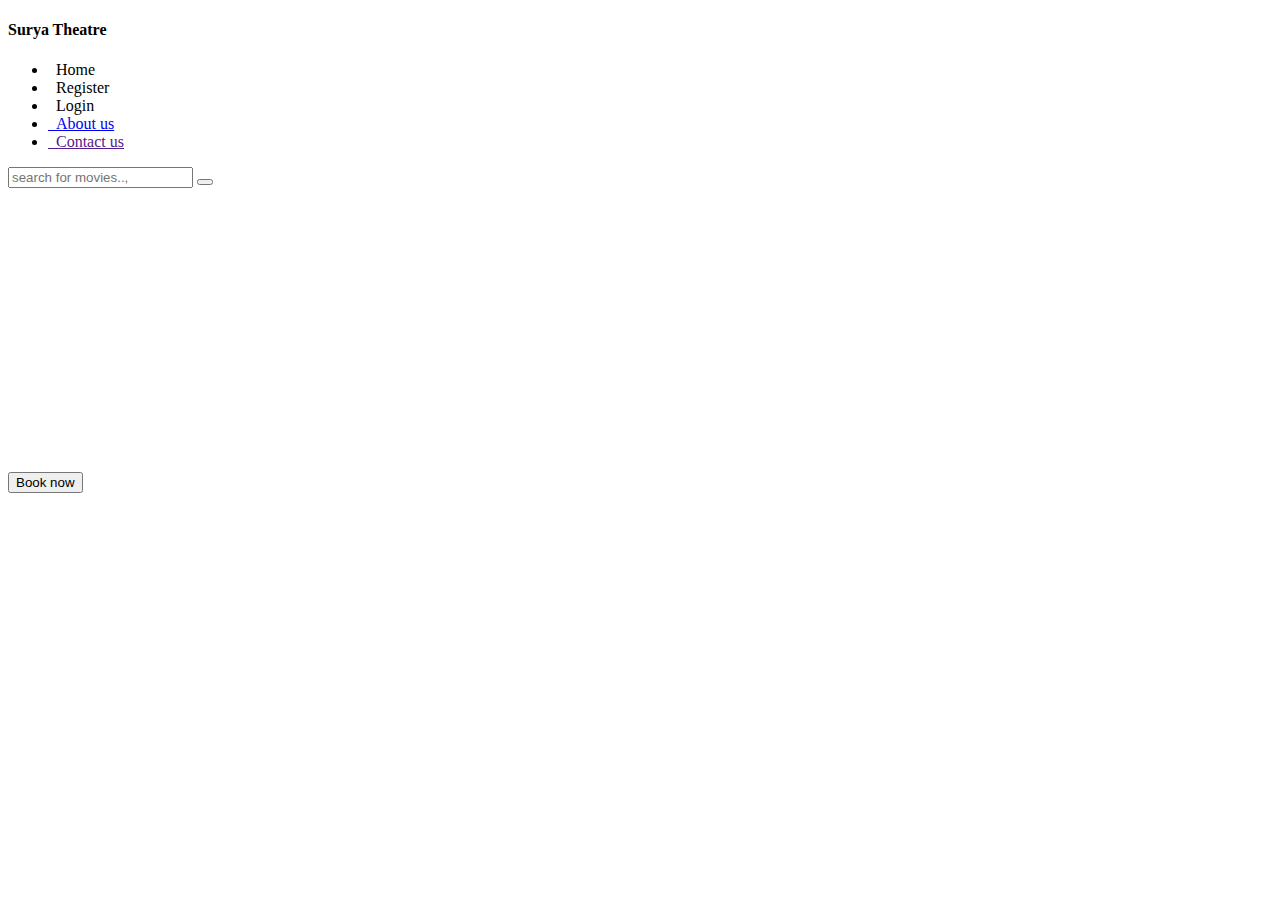
<file: Filimbooking/src/main/resources/templates/index.html>
<!doctype html>
<html lang="en" xmlns:th="http://www.thymeleaf.org">
<head>
<meta charset="UTF-8" />
<title>Home</title>
<link rel="stylesheet" href="#" th:href="@{/css/bootstrap.css}" />
<link rel="stylesheet" href="#" th:href="@{/css/all.css}" />
<link rel="stylesheet" href="#" th:href="@{/css/index.css}" />
</head>
<body>

	<div class="container base">
		<div class="row base-row">
			<div class="col-3 menu">
			<div class="logo mb-5 text-center text-light bg-dark pt-1 pb-1">
			<h4>Surya Theatre</h4>
			</div>
				<ul class="list">
					<li><a th:classappend="${menu == 'home'} ? 'text-dark' : ' '" th:href="@{/}"><i class="fas fa-home"></i>&nbsp;&nbsp;Home</a></li>
					<li><a th:href="@{/register}"><i class="fas fa-user-plus"></i>&nbsp;&nbsp;Register</a></li>
					<li><a th:href="@{/loginForm}"><i class="fas fa-users"></i>&nbsp;&nbsp;Login</a></li>
					<li><a href="@{/about}"><i class="fas fa-address-card"></i>&nbsp;&nbsp;About
							us</a></li>
					<li><a href=""><i class="fas fa-phone-square-alt"></i>&nbsp;&nbsp;Contact
							us</a></li>
				</ul>
			</div>
			<div class="col-9 before_login_home">
				<div class="before_head">
					<form action="@{/search}">
						<input type="text" placeholder="search for movies..," />
						<button>
							<i class="fa fa-search"></i>
						</button>

					</form>


				</div>
				<div class="before_main_section">
					<div class="card-section" th:each="movies : ${movieList}">
						<form th:action="@{/booking}" method="get">
							<img th:src="@{${'images/'+movies.image}}" height="280px" alt="" />
							<div class="card_body mt-1">
								<button class="btn btn-primary" type="submit" name="movieName" th:value="${movies.movieName}">Book now</button>
							</div>
						</form>
					</div>
					

			</div>
		</div>
</div>
	</div>
</body>
</html>
</file>
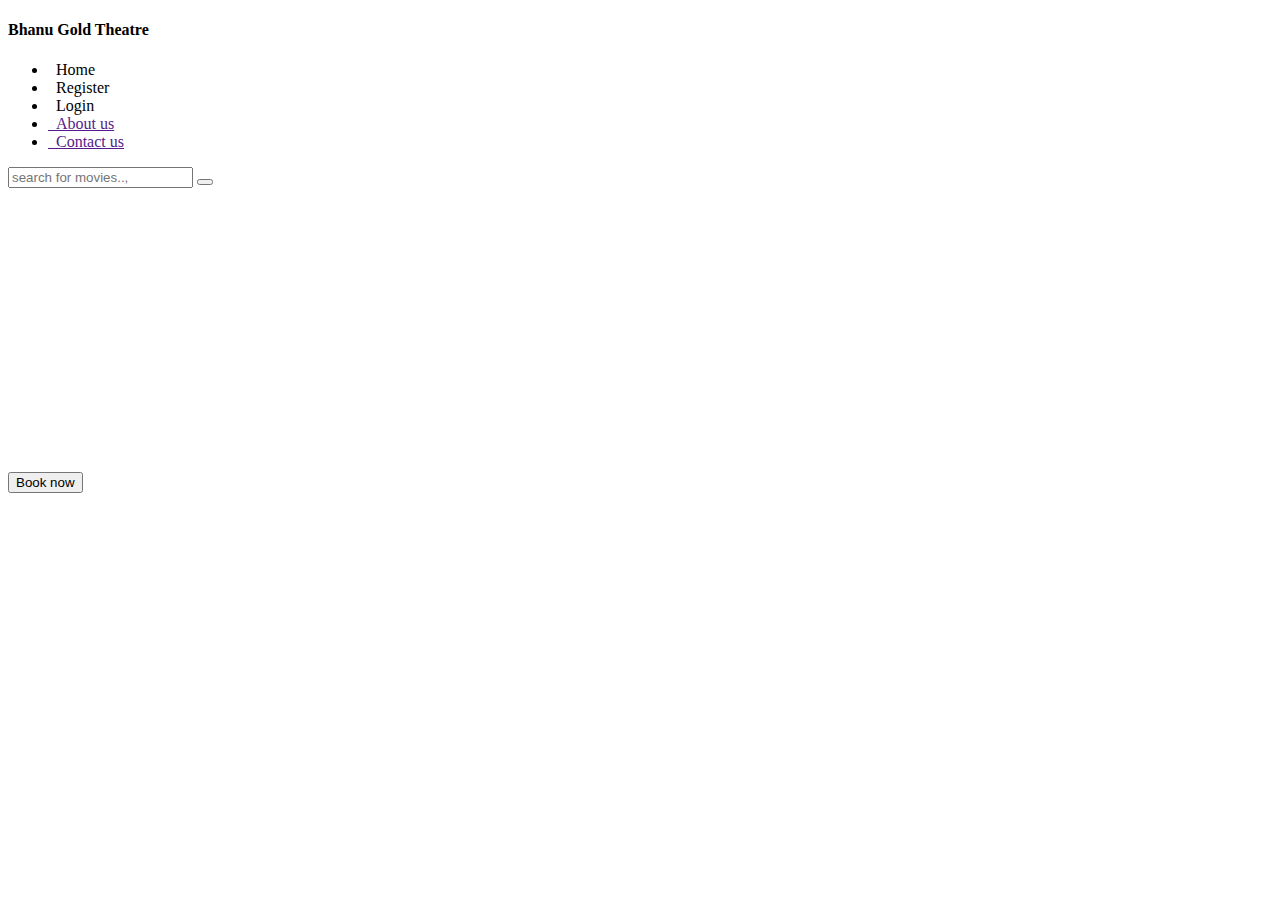
<file: Filimbooking/bin/src/main/resources/templates/index.html>
<!doctype html>
<html lang="en" xmlns:th="http://www.thymeleaf.org">
<head>
<meta charset="UTF-8" />
<title>Home</title>
<link rel="stylesheet" href="#" th:href="@{/css/bootstrap.css}" />
<link rel="stylesheet" href="#" th:href="@{/css/all.css}" />
<link rel="stylesheet" href="#" th:href="@{/css/index.css}" />
</head>
<body>

	<div class="container base">
		<div class="row base-row">
			<div class="col-3 menu">
			<div class="logo mb-5 text-center text-light bg-dark pt-1 pb-1">
			<h4>Bhanu Gold Theatre</h4>
			</div>
				<ul class="list">
					<li><a th:classappend="${menu == 'home'} ? 'text-dark' : ' '" th:href="@{/}"><i class="fas fa-home"></i>&nbsp;&nbsp;Home</a></li>
					<li><a th:href="@{/register}"><i class="fas fa-user-plus"></i>&nbsp;&nbsp;Register</a></li>
					<li><a th:href="@{/loginForm}"><i class="fas fa-users"></i>&nbsp;&nbsp;Login</a></li>
					<li><a href=""><i class="fas fa-address-card"></i>&nbsp;&nbsp;About
							us</a></li>
					<li><a href=""><i class="fas fa-phone-square-alt"></i>&nbsp;&nbsp;Contact
							us</a></li>
				</ul>
			</div>
			<div class="col-9 before_login_home">
				<div class="before_head">
					<form action="">
						<input type="text" placeholder="search for movies..," />
						<button>
							<i class="fa fa-search"></i>
						</button>

					</form>


				</div>
				<div class="before_main_section">
					<div class="card-section" th:each="movies : ${movieList}">
						<form th:action="@{/booking}" method="get">
							<img th:src="@{${'images/'+movies.image}}" height="280px" alt="" />
							<div class="card_body mt-1">
								<button class="btn btn-primary" type="submit" name="movieName" th:value="${movies.movieName}">Book now</button>
							</div>
						</form>
					</div>
<!-- 					<div class="card-section">
						<form th:action="@{/booking}" method="get">
							<img src="images/backgroung poster.jpeg" alt="" />
							<div class="card_body">
								<h5>Title</h5>
								<button class="btn btn-primary" type="submit" name="movieName" value="Sahil">Book now</button>
							</div>
						</form>
					</div>
					<div class="card-section">
						<form th:action="@{/booking}" method="get">
							<img src="images/backgroung poster.jpeg" alt="" />
							<div class="card_body">
								<h5>Title</h5>
								<button class="btn btn-primary" type="submit" name="movieName" value="Sahil">Book now</button>
							</div>
						</form>
					</div>
					<div class="card-section">
						<form th:action="@{/booking}" method="get">
							<img src="images/backgroung poster.jpeg" alt="" />
							<div class="card_body">
								<h5>Title</h5>
								<button class="btn btn-primary" type="submit" name="movieName" value="Sahil">Book now</button>
							</div>
						</form>
					</div>
					<div class="card-section">
						<form th:action="@{/booking}" method="get">
							<img src="images/backgroung poster.jpeg" alt="" />
							<div class="card_body">
								<h5>Title</h5>
								<button class="btn btn-primary" type="submit" name="movieName" value="Sahil">Book now</button>
							</div>
						</form>
					</div>
					<div class="card-section">
						<form th:action="@{/booking}" method="get">
							<img src="images/backgroung poster.jpeg" alt="" />
							<div class="card_body">
								<h5>Title</h5>
								<button class="btn btn-primary" type="submit" name="movieName" value="Sahil">Book now</button>
							</div>
						</form>
					</div> -->
					
					
				</div>


			</div>
		</div>

	</div>
</body>
</html>
</file>
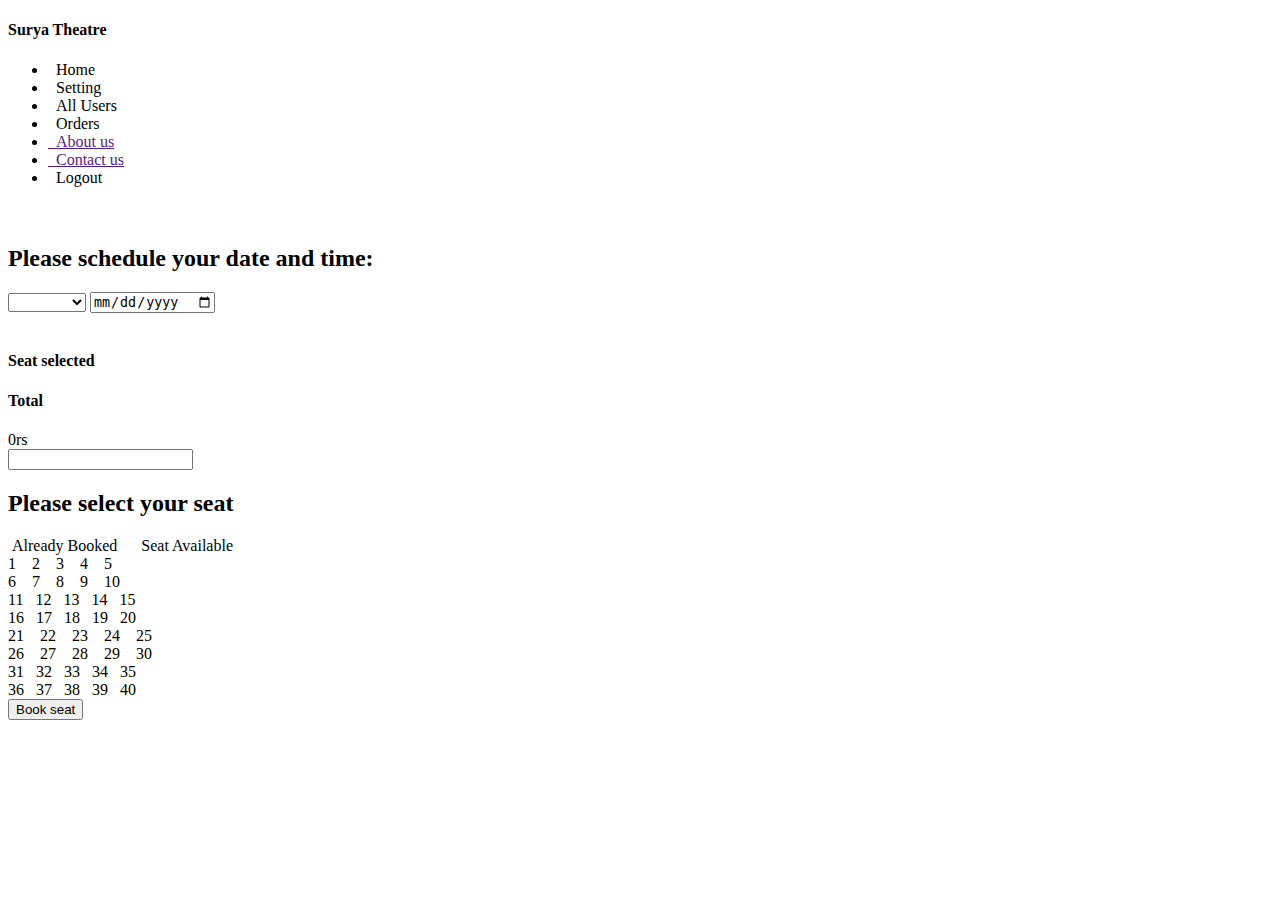
<file: Filimbooking/src/main/resources/templates/dashboard.html>
<!doctype html>
<html lang="en" xmlns:th="http://www.thymeleaf.org">
<head>
<meta charset="UTF-8" />
<title>Home</title>
<link rel="stylesheet" href="#" th:href="@{/css/bootstrap.css}" />
<link rel="stylesheet" href="#" th:href="@{/css/all.css}" />
<link rel="stylesheet" href="#" th:href="@{/css/index.css}" />
</head>
<body>

	<div class="container base">
		<div class="row base-row">
			<div class="col-3 menu">
			<div class="logo mb-5 text-center text-light bg-dark pt-1 pb-1">
			<h4>Surya Theatre</h4>
			</div>
				<ul class="list">
					<li><a th:href="@{/home}"><i class="fas fa-home"></i>&nbsp;&nbsp;Home</a></li>
					<li><a th:href="@{/setting}"><i class="fas fa-cogs"></i>&nbsp;&nbsp;Setting</a></li>
					<li th:if="${session.user.bid==1}"><a th:href="@{/all-customers-records}"><i class="fas fa-users"></i>&nbsp;&nbsp;All Users</a></li>
					<li><a th:href="@{/order-history}"><i class="fas fa-history"></i>&nbsp;&nbsp;Orders</a></li>
					<li><a href=""><i class="fas fa-address-card"></i>&nbsp;&nbsp;About
							us</a></li>
					<li><a href=""><i class="fas fa-phone-square-alt"></i>&nbsp;&nbsp;Contact
							us</a></li>
					<li><a th:href="@{/logout}"><i class="fas fa-sign-out-alt"></i>&nbsp;&nbsp;Logout</a></li>
				</ul>
			</div>
			<div class="col-9 dashboard">
				<div class="dashboard-section">
					<div class="dashboard-head">
						<p>
							<span><i class="fas fa-user"></i></span>&nbsp;<span
								class="name-user" th:if="${session.user.name}"
								th:text="${session.user.name}"></span>&nbsp;&nbsp;&nbsp;&nbsp;&nbsp;<span><i class="fas fa-envelope"></i>
								<sup><i class="fas fa-sms"></i></sup></span>
						</p>
					</div>
					<div class="dashboard-seat">

										<h2>Please schedule your date and time:</h2>
				<div class="date_form">
					<form th:action="@{/check}" method="post" id="form">
						<select name="localtime" id="timeselect">
							<option th:value="${time}" th:text="${'>>'+time}"></option>
							<option value="09:00 am">09:00 am</option>
							<option value="12:00 am">12:00 am</option>
							<option value="03:00 pm">03:00 pm</option>
							<option value="06:00 pm">06:00 pm</option>
							<option value="09:00 pm">09:00 pm</option>
						</select> <input type="date" name="localdate" th:value="${date}" th:min="${min}" th:max="${max}" id="dateselect" />

					</form>

				</div>
				<br />
				<div class="jumbotron p-0 js-seat text-center">
				<h4>Seat selected</h4>
				<div class="dynamic-seat" id="seat-dynamic" style="word-break: break-all">
				
				</div>
				<h4>Total</h4>
				<label id="show-price">0</label><span>rs</span>
				
				</div>
				
				<form th:action="@{/book-seat}" method="post">
				<input type="text" autocomplete="off" name="movieName" th:value="${session.movieName}" />
					<div class="container seat-section">
					<h2>Please select your seat</h2>
					<div class="symbol"><i class="fas fa-square one"></i>&nbsp;<span>Already Booked</span>&nbsp;&nbsp;&nbsp;&nbsp;
					<i class="fas fa-square two"></i>&nbsp;<span>Seat Available</span>
					</div>
						<div class="row seat-row">
						   <div class="col-5 first">
				
					<input type="checkbox" id="seat1" autocomplete="off" hidden="hidden"
						th:classappend="${#lists.contains(seats, 'seat1')} ? 'box1' : 'mybtn'"
						th:checked="${#lists.contains(seats, 'seat1')}" th:disabled="${#lists.contains(seats, 'seat1')}" value="seat1"
						name="seatNo[]"><label class="btn btn-success" for="seat1">1</label>&nbsp;&nbsp;&nbsp;

					<input type="checkbox" id="seat2" autocomplete="off" hidden="hidden" th:classappend="${#lists.contains(seats, 'seat2')} ? 'box1' : 'mybtn'"
						th:checked="${#lists.contains(seats, 'seat2')}" th:disabled="${#lists.contains(seats, 'seat2')}" value="seat2"
						name="seatNo[]"><label class="btn btn-success" for="seat2">2</label>&nbsp;&nbsp;&nbsp;

					<input type="checkbox" id="seat3" autocomplete="off" hidden="hidden" th:classappend="${#lists.contains(seats, 'seat3')} ? 'box1' : 'mybtn'"
						th:checked="${#lists.contains(seats, 'seat3')}" th:disabled="${#lists.contains(seats, 'seat3')}" value="seat3"
						name="seatNo[]"><label class="btn btn-success" for="seat3">3</label>&nbsp;&nbsp;&nbsp;

					<input type="checkbox" id="seat4" autocomplete="off" hidden="hidden" th:classappend="${#lists.contains(seats, 'seat4')} ? 'box1' : 'mybtn'"
						th:checked="${#lists.contains(seats, 'seat4')}" th:disabled="${#lists.contains(seats, 'seat4')}" value="seat4"
						name="seatNo[]"><label class="btn btn-success" for="seat4">4</label>&nbsp;&nbsp;&nbsp;

					<input type="checkbox" id="seat5" autocomplete="off" hidden="hidden" th:classappend="${#lists.contains(seats, 'seat5')} ? 'box1' : 'mybtn'"
						th:checked="${#lists.contains(seats, 'seat5')}" th:disabled="${#lists.contains(seats, 'seat5')}" value="seat5"
						name="seatNo[]"><label class="btn btn-success" for="seat5">5</label><br>

					<input type="checkbox" id="seat6" autocomplete="off" hidden="hidden" th:classappend="${#lists.contains(seats, 'seat6')} ? 'box1' : 'mybtn'"
						th:checked="${#lists.contains(seats, 'seat6')}" th:disabled="${#lists.contains(seats, 'seat6')}" value="seat6"
						name="seatNo[]"><label class="btn btn-success" for="seat6">6</label>&nbsp;&nbsp;&nbsp;

					<input type="checkbox" id="seat7" autocomplete="off" hidden="hidden" th:classappend="${#lists.contains(seats, 'seat7')} ? 'box1' : 'mybtn'"
						th:checked="${#lists.contains(seats, 'seat7')}" th:disabled="${#lists.contains(seats, 'seat7')}" value="seat7"
						name="seatNo[]"><label class="btn btn-success" for="seat7">7</label>&nbsp;&nbsp;&nbsp;

					<input type="checkbox" id="seat8" autocomplete="off" hidden="hidden" th:classappend="${#lists.contains(seats, 'seat8')} ? 'box1' : 'mybtn'"
						th:checked="${#lists.contains(seats, 'seat8')}" th:disabled="${#lists.contains(seats, 'seat8')}" value="seat8"
						name="seatNo[]"><label class="btn btn-success" for="seat8">8</label>&nbsp;&nbsp;&nbsp;

					<input type="checkbox" id="seat9" autocomplete="off" hidden="hidden" th:classappend="${#lists.contains(seats, 'seat9')} ? 'box1' : 'mybtn'"
						th:checked="${#lists.contains(seats, 'seat9')}" th:disabled="${#lists.contains(seats, 'seat9')}" value="seat9"
						name="seatNo[]"><label class="btn btn-success" for="seat9">9</label>&nbsp;&nbsp;&nbsp;

					<input type="checkbox" id="seat10" autocomplete="off" hidden="hidden" th:classappend="${#lists.contains(seats, 'seat10')} ? 'box1' : 'mybtn'"
						th:checked="${#lists.contains(seats, 'seat10')}" th:disabled="${#lists.contains(seats, 'seat10')}"
						value="seat10" name="seatNo[]"><label
						class="btn btn-success" for="seat10">10</label><br>
						
						
						 <input
						type="checkbox" id="seat11" autocomplete="off" hidden="hidden" th:classappend="${#lists.contains(seats, 'seat11')} ? 'box1' : 'mybtn'"
						th:checked="${#lists.contains(seats, 'seat11')}" th:disabled="${#lists.contains(seats, 'seat11')}" value="seat11"
						name="seatNo[]"><label class="btn btn-success" for="seat11">11</label>&nbsp;&nbsp;

					<input type="checkbox" id="seat12" autocomplete="off" hidden="hidden" th:classappend="${#lists.contains(seats, 'seat12')} ? 'box1' : 'mybtn'"
						th:checked="${#lists.contains(seats, 'seat12')}" th:disabled="${#lists.contains(seats, 'seat12')}"
						value="seat12" name="seatNo[]"><label
						class="btn btn-success" for="seat12">12</label>&nbsp;&nbsp;

					<input type="checkbox" id="seat13" autocomplete="off" hidden="hidden" th:classappend="${#lists.contains(seats, 'seat13')} ? 'box1' : 'mybtn'"
						th:checked="${#lists.contains(seats, 'seat13')}" th:disabled="${#lists.contains(seats, 'seat13')}"
						value="seat13" name="seatNo[]"><label
						class="btn btn-success" for="seat13">13</label>&nbsp;&nbsp;

					<input type="checkbox" id="seat14" autocomplete="off" hidden="hidden" th:classappend="${#lists.contains(seats, 'seat14')} ? 'box1' : 'mybtn'"
						th:checked="${#lists.contains(seats, 'seat14')}" th:disabled="${#lists.contains(seats, 'seat14')}"
						value="seat14" name="seatNo[]"><label
						class="btn btn-success" for="seat14">14</label>&nbsp;&nbsp;

					<input type="checkbox" id="seat15" autocomplete="off" hidden="hidden" th:classappend="${#lists.contains(seats, 'seat15')} ? 'box1' : 'mybtn'"
						th:checked="${#lists.contains(seats, 'seat15')}" th:disabled="${#lists.contains(seats, 'seat15')}"
						value="seat15" name="seatNo[]"><label
						class="btn btn-success" for="seat15">15</label><br>
						
						
						 <input
						type="checkbox" id="seat16" autocomplete="off" hidden="hidden" th:classappend="${#lists.contains(seats, 'seat16')} ? 'box1' : 'mybtn'"
						th:checked="${#lists.contains(seats, 'seat16')}" th:disabled="${#lists.contains(seats, 'seat16')}" value="seat16"
						name="seatNo[]"><label class="btn btn-success" for="seat16">16</label>&nbsp;&nbsp;

					<input type="checkbox" id="seat17" autocomplete="off" hidden="hidden" th:classappend="${#lists.contains(seats, 'seat17')} ? 'box1' : 'mybtn'"
						th:checked="${#lists.contains(seats, 'seat17')}" th:disabled="${#lists.contains(seats, 'seat17')}"
						value="seat17" name="seatNo[]"><label
						class="btn btn-success" for="seat17">17</label>&nbsp;&nbsp;

					<input type="checkbox" id="seat18" autocomplete="off" hidden="hidden" th:classappend="${#lists.contains(seats, 'seat18')} ? 'box1' : 'mybtn'"
						th:checked="${#lists.contains(seats, 'seat18')}" th:disabled="${#lists.contains(seats, 'seat18')}"
						value="seat18" name="seatNo[]"><label
						class="btn btn-success" for="seat18">18</label>&nbsp;&nbsp;

					<input type="checkbox" id="seat19" autocomplete="off" hidden="hidden" th:classappend="${#lists.contains(seats, 'seat19')} ? 'box1' : 'mybtn'"
						th:checked="${#lists.contains(seats, 'seat19')}" th:disabled="${#lists.contains(seats, 'seat19')}"
						value="seat19" name="seatNo[]"><label
						class="btn btn-success" for="seat19">19</label>&nbsp;&nbsp;

					<input type="checkbox" id="seat20" autocomplete="off" hidden="hidden" th:classappend="${#lists.contains(seats, 'seat20')} ? 'box1' : 'mybtn'"
						th:checked="${#lists.contains(seats, 'seat20')}" th:disabled="${#lists.contains(seats, 'seat20')}"
						value="seat20" name="seatNo[]"><label
						class="btn btn-success" for="seat20">20</label>
						   
						   
						   </div>
						    <div class="col-5 second">
						      <input type="checkbox" id="seat21" autocomplete="off" hidden="hidden"
						th:classappend="${#lists.contains(seats, 'seat21')} ? 'box1' : 'mybtn'"
						th:checked="${#lists.contains(seats, 'seat21')}" th:disabled="${#lists.contains(seats, 'seat21')}" value="seat21"
						name="seatNo[]"><label class="btn btn-success" for="seat21">21</label>&nbsp;&nbsp;&nbsp;

					<input type="checkbox" id="seat22" autocomplete="off" hidden="hidden" th:classappend="${#lists.contains(seats, 'seat22')} ? 'box1' : 'mybtn'"
						th:checked="${#lists.contains(seats, 'seat22')}" th:disabled="${#lists.contains(seats, 'seat22')}" value="seat22"
						name="seatNo[]"><label class="btn btn-success" for="seat22">22</label>&nbsp;&nbsp;&nbsp;

					<input type="checkbox" id="seat23" autocomplete="off" hidden="hidden" th:classappend="${#lists.contains(seats, 'seat23')} ? 'box1' : 'mybtn'"
						th:checked="${#lists.contains(seats, 'seat23')}" th:disabled="${#lists.contains(seats, 'seat23')}" value="seat23"
						name="seatNo[]"><label class="btn btn-success" for="seat23">23</label>&nbsp;&nbsp;&nbsp;

					<input type="checkbox" id="seat24" autocomplete="off" hidden="hidden" th:classappend="${#lists.contains(seats, 'seat24')} ? 'box1' : 'mybtn'"
						th:checked="${#lists.contains(seats, 'seat24')}" th:disabled="${#lists.contains(seats, 'seat24')}" value="seat24"
						name="seatNo[]"><label class="btn btn-success" for="seat24">24</label>&nbsp;&nbsp;&nbsp;

					<input type="checkbox" id="seat25" autocomplete="off" hidden="hidden" th:classappend="${#lists.contains(seats, 'seat25')} ? 'box1' : 'mybtn'"
						th:checked="${#lists.contains(seats, 'seat25')}" th:disabled="${#lists.contains(seats, 'seat25')}" value="seat25"
						name="seatNo[]"><label class="btn btn-success" for="seat25">25</label><br>

					<input type="checkbox" id="seat26" autocomplete="off" hidden="hidden" th:classappend="${#lists.contains(seats, 'seat26')} ? 'box1' : 'mybtn'"
						th:checked="${#lists.contains(seats, 'seat26')}" th:disabled="${#lists.contains(seats, 'seat26')}" value="seat26"
						name="seatNo[]"><label class="btn btn-success" for="seat26">26</label>&nbsp;&nbsp;&nbsp;

					<input type="checkbox" id="seat27" autocomplete="off" hidden="hidden" th:classappend="${#lists.contains(seats, 'seat27')} ? 'box1' : 'mybtn'"
						th:checked="${#lists.contains(seats, 'seat27')}" th:disabled="${#lists.contains(seats, 'seat27')}" value="seat27"
						name="seatNo[]"><label class="btn btn-success" for="seat27">27</label>&nbsp;&nbsp;&nbsp;

					<input type="checkbox" id="seat28" autocomplete="off" hidden="hidden" th:classappend="${#lists.contains(seats, 'seat28')} ? 'box1' : 'mybtn'"
						th:checked="${#lists.contains(seats, 'seat28')}" th:disabled="${#lists.contains(seats, 'seat28')}" value="seat28"
						name="seatNo[]"><label class="btn btn-success" for="seat28">28</label>&nbsp;&nbsp;&nbsp;

					<input type="checkbox" id="seat29" autocomplete="off" hidden="hidden" th:classappend="${#lists.contains(seats, 'seat29')} ? 'box1' : 'mybtn'"
						th:checked="${#lists.contains(seats, 'seat29')}" th:disabled="${#lists.contains(seats, 'seat29')}" value="seat29"
						name="seatNo[]"><label class="btn btn-success" for="seat29">29</label>&nbsp;&nbsp;&nbsp;

					<input type="checkbox" id="seat30" autocomplete="off" hidden="hidden" th:classappend="${#lists.contains(seats, 'seat30')} ? 'box1' : 'mybtn'"
						th:checked="${#lists.contains(seats, 'seat30')}" th:disabled="${#lists.contains(seats, 'seat30')}"
						value="seat30" name="seatNo[]"><label
						class="btn btn-success" for="seat30">30</label><br>
						
						
						 <input
						type="checkbox" id="seat31" autocomplete="off" hidden="hidden" th:classappend="${#lists.contains(seats, 'seat31')} ? 'box1' : 'mybtn'"
						th:checked="${#lists.contains(seats, 'seat31')}" th:disabled="${#lists.contains(seats, 'seat31')}" value="seat31"
						name="seatNo[]"><label class="btn btn-success" for="seat31">31</label>&nbsp;&nbsp;

					<input type="checkbox" id="seat32" autocomplete="off" hidden="hidden" th:classappend="${#lists.contains(seats, 'seat32')} ? 'box1' : 'mybtn'"
						th:checked="${#lists.contains(seats, 'seat32')}" th:disabled="${#lists.contains(seats, 'seat32')}"
						value="seat32" name="seatNo[]"><label
						class="btn btn-success" for="seat32">32</label>&nbsp;&nbsp;

					<input type="checkbox" id="seat33" autocomplete="off" hidden="hidden" th:classappend="${#lists.contains(seats, 'seat33')} ? 'box1' : 'mybtn'"
						th:checked="${#lists.contains(seats, 'seat33')}" th:disabled="${#lists.contains(seats, 'seat33')}"
						value="seat33" name="seatNo[]"><label
						class="btn btn-success" for="seat33">33</label>&nbsp;&nbsp;

					<input type="checkbox" id="seat34" autocomplete="off" hidden="hidden" th:classappend="${#lists.contains(seats, 'seat34')} ? 'box1' : 'mybtn'"
						th:checked="${#lists.contains(seats, 'seat34')}" th:disabled="${#lists.contains(seats, 'seat34')}"
						value="seat34" name="seatNo[]"><label
						class="btn btn-success" for="seat34">34</label>&nbsp;&nbsp;

					<input type="checkbox" id="seat35" autocomplete="off" hidden="hidden" th:classappend="${#lists.contains(seats, 'seat35')} ? 'box1' : 'mybtn'"
						th:checked="${#lists.contains(seats, 'seat35')}" th:disabled="${#lists.contains(seats, 'seat35')}"
						value="seat35" name="seatNo[]"><label
						class="btn btn-success" for="seat35">35</label><br>
						
						
						 <input
						type="checkbox" id="seat36" autocomplete="off" hidden="hidden" th:classappend="${#lists.contains(seats, 'seat36')} ? 'box1' : 'mybtn'"
						th:checked="${#lists.contains(seats, 'seat36')}" th:disabled="${#lists.contains(seats, 'seat36')}" value="seat36"
						name="seatNo[]"><label class="btn btn-success" for="seat36">36</label>&nbsp;&nbsp;

					<input type="checkbox" id="seat37" autocomplete="off" hidden="hidden" th:classappend="${#lists.contains(seats, 'seat37')} ? 'box1' : 'mybtn'"
						th:checked="${#lists.contains(seats, 'seat37')}" th:disabled="${#lists.contains(seats, 'seat37')}"
						value="seat37" name="seatNo[]"><label
						class="btn btn-success" for="seat37">37</label>&nbsp;&nbsp;

					<input type="checkbox" id="seat38" autocomplete="off" hidden="hidden" th:classappend="${#lists.contains(seats, 'seat38')} ? 'box1' : 'mybtn'"
						th:checked="${#lists.contains(seats, 'seat38')}" th:disabled="${#lists.contains(seats, 'seat38')}"
						value="seat38" name="seatNo[]"><label
						class="btn btn-success" for="seat38">38</label>&nbsp;&nbsp;

					<input type="checkbox" id="seat39" autocomplete="off" hidden="hidden" th:classappend="${#lists.contains(seats, 'seat39')} ? 'box1' : 'mybtn'"
						th:checked="${#lists.contains(seats, 'seat39')}" th:disabled="${#lists.contains(seats, 'seat39')}"
						value="seat39" name="seatNo[]"><label
						class="btn btn-success" for="seat39">39</label>&nbsp;&nbsp;

					<input type="checkbox" id="seat40" autocomplete="off" hidden="hidden" th:classappend="${#lists.contains(seats, 'seat40')} ? 'box1' : 'mybtn'"
						th:checked="${#lists.contains(seats, 'seat40')}" th:disabled="${#lists.contains(seats, 'seat40')}"
						value="seat40" name="seatNo[]"><label
						class="btn btn-success" for="seat40">40</label>
						      
						    
						    </div>
						
						
						
						</div>
					</div>
					<button type="submit" class="btn btn-primary btn1">Book seat</button>
				</form>
							
				</div>		

				</div>
			</div>
		</div>

	</div>

	<script>
	
		document.getElementById("dateselect").onchange = function() {
			document.getElementById("form").submit();
		}

		document.getElementById("timeselect").onchange = function() {
			document.getElementById("form").submit();
		}
		
		
		const mySeats = document.getElementById('seat-dynamic');
		const myPrice = document.getElementById('show-price');
		var total = 0;
		var seat = [];
		const checkBox = document.querySelectorAll('input[type="checkbox"]');
		for (var i = 0; i < checkBox.length; i++) {
			checkBox[i].addEventListener('click', displayValue);

		}
		function displayValue(e) {
			var myValue = 525;
			if (e.target.checked == true) {
				seat.push(e.target.id);

				total += myValue;

			} else {
				var index = seat.indexOf(e.target.id);
				seat.splice(index, 1);
				total -= myValue;

			}
			// seat.join("");
			console.log(seat);
			console.log(total);
			mySeats.innerHTML = seat;
			myPrice.innerHTML = total;
		}
	</script>
</body>
</html>
</file>
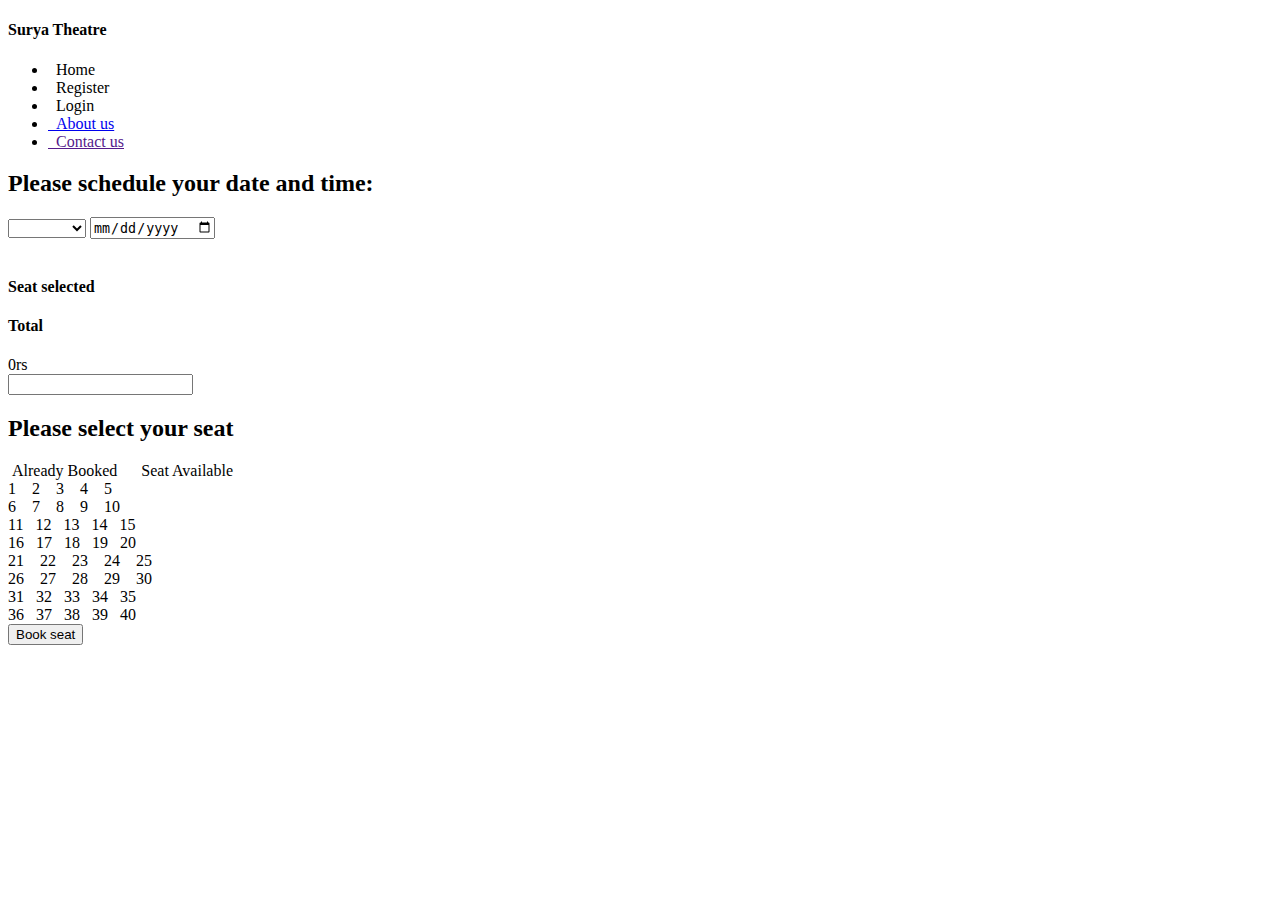
<file: Filimbooking/src/main/resources/templates/home.html>
<!doctype html>
<html lang="en" xmlns:th="http://www.thymeleaf.org">
<head>
<meta charset="UTF-8" />
<title>Booking Process</title>
<link rel="stylesheet" href="#" th:href="@{/css/bootstrap.css}" />
<link rel="stylesheet" href="#" th:href="@{/css/all.css}" />
<link rel="stylesheet" href="#" th:href="@{/css/index.css}" />
</head>
<body>

	<div class="container base">
		<div class="row base-row">
			<div class="col-3 menu">
			<div class="logo mb-5 text-center text-light bg-dark pt-1 pb-1">
			<h4>Surya Theatre</h4>
			</div>
				<ul class="list">
					<li><a th:href="@{/}"><i class="fas fa-home"></i>&nbsp;&nbsp;Home</a></li>
					<li><a th:href="@{/register}"><i class="fas fa-user-plus"></i>&nbsp;&nbsp;Register</a></li>
					<li><a th:href="@{/loginForm}"><i class="fas fa-users"></i>&nbsp;&nbsp;Login</a></li>
					<li><a href="@{/about}"><i class="fas fa-address-card"></i>&nbsp;&nbsp;About
							us</a></li>
					<li><a href=""><i class="fas fa-phone-square-alt"></i>&nbsp;&nbsp;Contact
							us</a></li>
				</ul>
			</div>
			<div class="col-9 seat-main">
				<h2>Please schedule your date and time:</h2>
				<div class="date_form">
					<form th:action="@{/check}" method="post" id="form">
						<select name="localtime" id="timeselect">
							<option th:value="${time}" th:text="${'>>'+time}"></option>
							<option value="09:00 am">09:00 am</option>
							<option value="12:00 am">12:00 am</option>
							<option value="03:00 pm">03:00 pm</option>
							<option value="06:00 pm">06:00 pm</option>
							<option value="09:00 pm">09:00 pm</option>
						</select> <input type="date" required="required" name="localdate" th:value="${date}" th:min="${min}" th:max="${max}" id="dateselect" />

					</form>

				</div>
				<br />
				<div class="jumbotron p-0 js-seat text-center">
				<h4>Seat selected</h4>
				<div class="dynamic-seat" id="seat-dynamic" style="word-break: break-all">
				
				</div>
				<h4>Total</h4>
				<label id="show-price">0</label><span>rs</span>
				
				</div>
				
				<form action="book-seat" method="post">
				<input type="text" name="movieName" th:value="${session.movieName}"/>
					<div class="container seat-section">
					<h2>Please select your seat</h2>
					<div class="symbol"><i class="fas fa-square one"></i>&nbsp;<span>Already Booked</span>&nbsp;&nbsp;&nbsp;&nbsp;
					<i class="fas fa-square two"></i>&nbsp;<span>Seat Available</span>
					</div>
						<div class="row seat-row">
						   <div class="col-5 first">
				
					<input type="checkbox" id="seat1" autocomplete="off" hidden="hidden"
						th:classappend="${#lists.contains(seats, 'seat1')} ? 'box1' : 'mybtn'"
						th:checked="${#lists.contains(seats, 'seat1')}" th:disabled="${#lists.contains(seats, 'seat1')}" value="seat1"
						name="seatNo[]"><label class="btn btn-success" for="seat1">1</label>&nbsp;&nbsp;&nbsp;

					<input type="checkbox" id="seat2" autocomplete="off" hidden="hidden" th:classappend="${#lists.contains(seats, 'seat2')} ? 'box1' : 'mybtn'"
						th:checked="${#lists.contains(seats, 'seat2')}" th:disabled="${#lists.contains(seats, 'seat2')}" value="seat2"
						name="seatNo[]"><label class="btn btn-success" for="seat2">2</label>&nbsp;&nbsp;&nbsp;

					<input type="checkbox" id="seat3" autocomplete="off" hidden="hidden" th:classappend="${#lists.contains(seats, 'seat3')} ? 'box1' : 'mybtn'"
						th:checked="${#lists.contains(seats, 'seat3')}" th:disabled="${#lists.contains(seats, 'seat3')}" value="seat3"
						name="seatNo[]"><label class="btn btn-success" for="seat3">3</label>&nbsp;&nbsp;&nbsp;

					<input type="checkbox" id="seat4" autocomplete="off" hidden="hidden" th:classappend="${#lists.contains(seats, 'seat4')} ? 'box1' : 'mybtn'"
						th:checked="${#lists.contains(seats, 'seat4')}" th:disabled="${#lists.contains(seats, 'seat4')}" value="seat4"
						name="seatNo[]"><label class="btn btn-success" for="seat4">4</label>&nbsp;&nbsp;&nbsp;

					<input type="checkbox" id="seat5" autocomplete="off" hidden="hidden" th:classappend="${#lists.contains(seats, 'seat5')} ? 'box1' : 'mybtn'"
						th:checked="${#lists.contains(seats, 'seat5')}" th:disabled="${#lists.contains(seats, 'seat5')}" value="seat5"
						name="seatNo[]"><label class="btn btn-success" for="seat5">5</label><br>

					<input type="checkbox" id="seat6" autocomplete="off" hidden="hidden" th:classappend="${#lists.contains(seats, 'seat6')} ? 'box1' : 'mybtn'"
						th:checked="${#lists.contains(seats, 'seat6')}" th:disabled="${#lists.contains(seats, 'seat6')}" value="seat6"
						name="seatNo[]"><label class="btn btn-success" for="seat6">6</label>&nbsp;&nbsp;&nbsp;

					<input type="checkbox" id="seat7" autocomplete="off" hidden="hidden" th:classappend="${#lists.contains(seats, 'seat7')} ? 'box1' : 'mybtn'"
						th:checked="${#lists.contains(seats, 'seat7')}" th:disabled="${#lists.contains(seats, 'seat7')}" value="seat7"
						name="seatNo[]"><label class="btn btn-success" for="seat7">7</label>&nbsp;&nbsp;&nbsp;

					<input type="checkbox" id="seat8" autocomplete="off" hidden="hidden" th:classappend="${#lists.contains(seats, 'seat8')} ? 'box1' : 'mybtn'"
						th:checked="${#lists.contains(seats, 'seat8')}" th:disabled="${#lists.contains(seats, 'seat8')}" value="seat8"
						name="seatNo[]"><label class="btn btn-success" for="seat8">8</label>&nbsp;&nbsp;&nbsp;

					<input type="checkbox" id="seat9" autocomplete="off" hidden="hidden" th:classappend="${#lists.contains(seats, 'seat9')} ? 'box1' : 'mybtn'"
						th:checked="${#lists.contains(seats, 'seat9')}" th:disabled="${#lists.contains(seats, 'seat9')}" value="seat9"
						name="seatNo[]"><label class="btn btn-success" for="seat9">9</label>&nbsp;&nbsp;&nbsp;

					<input type="checkbox" id="seat10" autocomplete="off" hidden="hidden" th:classappend="${#lists.contains(seats, 'seat10')} ? 'box1' : 'mybtn'"
						th:checked="${#lists.contains(seats, 'seat10')}" th:disabled="${#lists.contains(seats, 'seat10')}"
						value="seat10" name="seatNo[]"><label
						class="btn btn-success" for="seat10">10</label><br>
						
						
						 <input
						type="checkbox" id="seat11" autocomplete="off" hidden="hidden" th:classappend="${#lists.contains(seats, 'seat11')} ? 'box1' : 'mybtn'"
						th:checked="${#lists.contains(seats, 'seat11')}" th:disabled="${#lists.contains(seats, 'seat11')}" value="seat11"
						name="seatNo[]"><label class="btn btn-success" for="seat11">11</label>&nbsp;&nbsp;

					<input type="checkbox" id="seat12" autocomplete="off" hidden="hidden" th:classappend="${#lists.contains(seats, 'seat12')} ? 'box1' : 'mybtn'"
						th:checked="${#lists.contains(seats, 'seat12')}" th:disabled="${#lists.contains(seats, 'seat12')}"
						value="seat12" name="seatNo[]"><label
						class="btn btn-success" for="seat12">12</label>&nbsp;&nbsp;

					<input type="checkbox" id="seat13" autocomplete="off" hidden="hidden" th:classappend="${#lists.contains(seats, 'seat13')} ? 'box1' : 'mybtn'"
						th:checked="${#lists.contains(seats, 'seat13')}" th:disabled="${#lists.contains(seats, 'seat13')}"
						value="seat13" name="seatNo[]"><label
						class="btn btn-success" for="seat13">13</label>&nbsp;&nbsp;

					<input type="checkbox" id="seat14" autocomplete="off" hidden="hidden" th:classappend="${#lists.contains(seats, 'seat14')} ? 'box1' : 'mybtn'"
						th:checked="${#lists.contains(seats, 'seat14')}" th:disabled="${#lists.contains(seats, 'seat14')}"
						value="seat14" name="seatNo[]"><label
						class="btn btn-success" for="seat14">14</label>&nbsp;&nbsp;

					<input type="checkbox" id="seat15" autocomplete="off" hidden="hidden" th:classappend="${#lists.contains(seats, 'seat15')} ? 'box1' : 'mybtn'"
						th:checked="${#lists.contains(seats, 'seat15')}" th:disabled="${#lists.contains(seats, 'seat15')}"
						value="seat15" name="seatNo[]"><label
						class="btn btn-success" for="seat15">15</label><br>
						
						
						 <input
						type="checkbox" id="seat16" autocomplete="off" hidden="hidden" th:classappend="${#lists.contains(seats, 'seat16')} ? 'box1' : 'mybtn'"
						th:checked="${#lists.contains(seats, 'seat16')}" th:disabled="${#lists.contains(seats, 'seat16')}" value="seat16"
						name="seatNo[]"><label class="btn btn-success" for="seat16">16</label>&nbsp;&nbsp;

					<input type="checkbox" id="seat17" autocomplete="off" hidden="hidden" th:classappend="${#lists.contains(seats, 'seat17')} ? 'box1' : 'mybtn'"
						th:checked="${#lists.contains(seats, 'seat17')}" th:disabled="${#lists.contains(seats, 'seat17')}"
						value="seat17" name="seatNo[]"><label
						class="btn btn-success" for="seat17">17</label>&nbsp;&nbsp;

					<input type="checkbox" id="seat18" autocomplete="off" hidden="hidden" th:classappend="${#lists.contains(seats, 'seat18')} ? 'box1' : 'mybtn'"
						th:checked="${#lists.contains(seats, 'seat18')}" th:disabled="${#lists.contains(seats, 'seat18')}"
						value="seat18" name="seatNo[]"><label
						class="btn btn-success" for="seat18">18</label>&nbsp;&nbsp;

					<input type="checkbox" id="seat19" autocomplete="off" hidden="hidden" th:classappend="${#lists.contains(seats, 'seat19')} ? 'box1' : 'mybtn'"
						th:checked="${#lists.contains(seats, 'seat19')}" th:disabled="${#lists.contains(seats, 'seat19')}"
						value="seat19" name="seatNo[]"><label
						class="btn btn-success" for="seat19">19</label>&nbsp;&nbsp;

					<input type="checkbox" id="seat20" autocomplete="off" hidden="hidden" th:classappend="${#lists.contains(seats, 'seat20')} ? 'box1' : 'mybtn'"
						th:checked="${#lists.contains(seats, 'seat20')}" th:disabled="${#lists.contains(seats, 'seat20')}"
						value="seat20" name="seatNo[]"><label
						class="btn btn-success" for="seat20">20</label>
						   
						   
						   </div>
						    <div class="col-5 second">
						      <input type="checkbox" id="seat21" autocomplete="off" hidden="hidden"
						th:classappend="${#lists.contains(seats, 'seat21')} ? 'box1' : 'mybtn'"
						th:checked="${#lists.contains(seats, 'seat21')}" th:disabled="${#lists.contains(seats, 'seat21')}" value="seat21"
						name="seatNo[]"><label class="btn btn-success" for="seat21">21</label>&nbsp;&nbsp;&nbsp;

					<input type="checkbox" id="seat22" autocomplete="off" hidden="hidden" th:classappend="${#lists.contains(seats, 'seat22')} ? 'box1' : 'mybtn'"
						th:checked="${#lists.contains(seats, 'seat22')}" th:disabled="${#lists.contains(seats, 'seat22')}" value="seat22"
						name="seatNo[]"><label class="btn btn-success" for="seat22">22</label>&nbsp;&nbsp;&nbsp;

					<input type="checkbox" id="seat23" autocomplete="off" hidden="hidden" th:classappend="${#lists.contains(seats, 'seat23')} ? 'box1' : 'mybtn'"
						th:checked="${#lists.contains(seats, 'seat23')}" th:disabled="${#lists.contains(seats, 'seat23')}" value="seat23"
						name="seatNo[]"><label class="btn btn-success" for="seat23">23</label>&nbsp;&nbsp;&nbsp;

					<input type="checkbox" id="seat24" autocomplete="off" hidden="hidden" th:classappend="${#lists.contains(seats, 'seat24')} ? 'box1' : 'mybtn'"
						th:checked="${#lists.contains(seats, 'seat24')}" th:disabled="${#lists.contains(seats, 'seat24')}" value="seat24"
						name="seatNo[]"><label class="btn btn-success" for="seat24">24</label>&nbsp;&nbsp;&nbsp;

					<input type="checkbox" id="seat25" autocomplete="off" hidden="hidden" th:classappend="${#lists.contains(seats, 'seat25')} ? 'box1' : 'mybtn'"
						th:checked="${#lists.contains(seats, 'seat25')}" th:disabled="${#lists.contains(seats, 'seat25')}" value="seat25"
						name="seatNo[]"><label class="btn btn-success" for="seat25">25</label><br>

					<input type="checkbox" id="seat26" autocomplete="off" hidden="hidden" th:classappend="${#lists.contains(seats, 'seat26')} ? 'box1' : 'mybtn'"
						th:checked="${#lists.contains(seats, 'seat26')}" th:disabled="${#lists.contains(seats, 'seat26')}" value="seat26"
						name="seatNo[]"><label class="btn btn-success" for="seat26">26</label>&nbsp;&nbsp;&nbsp;

					<input type="checkbox" id="seat27" autocomplete="off" hidden="hidden" th:classappend="${#lists.contains(seats, 'seat27')} ? 'box1' : 'mybtn'"
						th:checked="${#lists.contains(seats, 'seat27')}" th:disabled="${#lists.contains(seats, 'seat27')}" value="seat27"
						name="seatNo[]"><label class="btn btn-success" for="seat27">27</label>&nbsp;&nbsp;&nbsp;

					<input type="checkbox" id="seat28" autocomplete="off" hidden="hidden" th:classappend="${#lists.contains(seats, 'seat28')} ? 'box1' : 'mybtn'"
						th:checked="${#lists.contains(seats, 'seat28')}" th:disabled="${#lists.contains(seats, 'seat28')}" value="seat28"
						name="seatNo[]"><label class="btn btn-success" for="seat28">28</label>&nbsp;&nbsp;&nbsp;

					<input type="checkbox" id="seat29" autocomplete="off" hidden="hidden" th:classappend="${#lists.contains(seats, 'seat29')} ? 'box1' : 'mybtn'"
						th:checked="${#lists.contains(seats, 'seat29')}" th:disabled="${#lists.contains(seats, 'seat29')}" value="seat29"
						name="seatNo[]"><label class="btn btn-success" for="seat29">29</label>&nbsp;&nbsp;&nbsp;

					<input type="checkbox" id="seat30" autocomplete="off" hidden="hidden" th:classappend="${#lists.contains(seats, 'seat30')} ? 'box1' : 'mybtn'"
						th:checked="${#lists.contains(seats, 'seat30')}" th:disabled="${#lists.contains(seats, 'seat30')}"
						value="seat30" name="seatNo[]"><label
						class="btn btn-success" for="seat30">30</label><br>
						
						
						 <input
						type="checkbox" id="seat31" autocomplete="off" hidden="hidden" th:classappend="${#lists.contains(seats, 'seat31')} ? 'box1' : 'mybtn'"
						th:checked="${#lists.contains(seats, 'seat31')}" th:disabled="${#lists.contains(seats, 'seat31')}" value="seat31"
						name="seatNo[]"><label class="btn btn-success" for="seat31">31</label>&nbsp;&nbsp;

					<input type="checkbox" id="seat32" autocomplete="off" hidden="hidden" th:classappend="${#lists.contains(seats, 'seat32')} ? 'box1' : 'mybtn'"
						th:checked="${#lists.contains(seats, 'seat32')}" th:disabled="${#lists.contains(seats, 'seat32')}"
						value="seat32" name="seatNo[]"><label
						class="btn btn-success" for="seat32">32</label>&nbsp;&nbsp;

					<input type="checkbox" id="seat33" autocomplete="off" hidden="hidden" th:classappend="${#lists.contains(seats, 'seat33')} ? 'box1' : 'mybtn'"
						th:checked="${#lists.contains(seats, 'seat33')}" th:disabled="${#lists.contains(seats, 'seat33')}"
						value="seat33" name="seatNo[]"><label
						class="btn btn-success" for="seat33">33</label>&nbsp;&nbsp;

					<input type="checkbox" id="seat34" autocomplete="off" hidden="hidden" th:classappend="${#lists.contains(seats, 'seat34')} ? 'box1' : 'mybtn'"
						th:checked="${#lists.contains(seats, 'seat34')}" th:disabled="${#lists.contains(seats, 'seat34')}"
						value="seat34" name="seatNo[]"><label
						class="btn btn-success" for="seat34">34</label>&nbsp;&nbsp;

					<input type="checkbox" id="seat35" autocomplete="off" hidden="hidden" th:classappend="${#lists.contains(seats, 'seat35')} ? 'box1' : 'mybtn'"
						th:checked="${#lists.contains(seats, 'seat35')}" th:disabled="${#lists.contains(seats, 'seat35')}"
						value="seat35" name="seatNo[]"><label
						class="btn btn-success" for="seat35">35</label><br>
						
						
						 <input
						type="checkbox" id="seat36" autocomplete="off" hidden="hidden" th:classappend="${#lists.contains(seats, 'seat36')} ? 'box1' : 'mybtn'"
						th:checked="${#lists.contains(seats, 'seat36')}" th:disabled="${#lists.contains(seats, 'seat36')}" value="seat36"
						name="seatNo[]"><label class="btn btn-success" for="seat36">36</label>&nbsp;&nbsp;

					<input type="checkbox" id="seat37" autocomplete="off" hidden="hidden" th:classappend="${#lists.contains(seats, 'seat37')} ? 'box1' : 'mybtn'"
						th:checked="${#lists.contains(seats, 'seat37')}" th:disabled="${#lists.contains(seats, 'seat37')}"
						value="seat37" name="seatNo[]"><label
						class="btn btn-success" for="seat37">37</label>&nbsp;&nbsp;

					<input type="checkbox" id="seat38" autocomplete="off" hidden="hidden" th:classappend="${#lists.contains(seats, 'seat38')} ? 'box1' : 'mybtn'"
						th:checked="${#lists.contains(seats, 'seat38')}" th:disabled="${#lists.contains(seats, 'seat38')}"
						value="seat38" name="seatNo[]"><label
						class="btn btn-success" for="seat38">38</label>&nbsp;&nbsp;

					<input type="checkbox" id="seat39" autocomplete="off" hidden="hidden" th:classappend="${#lists.contains(seats, 'seat39')} ? 'box1' : 'mybtn'"
						th:checked="${#lists.contains(seats, 'seat39')}" th:disabled="${#lists.contains(seats, 'seat39')}"
						value="seat39" name="seatNo[]"><label
						class="btn btn-success" for="seat39">39</label>&nbsp;&nbsp;

					<input type="checkbox" id="seat40" autocomplete="off" hidden="hidden" th:classappend="${#lists.contains(seats, 'seat40')} ? 'box1' : 'mybtn'"
						th:checked="${#lists.contains(seats, 'seat40')}" th:disabled="${#lists.contains(seats, 'seat40')}"
						value="seat40" name="seatNo[]"><label
						class="btn btn-success" for="seat40">40</label>
						      
						    
						    </div>
						
						
						
						</div>
					</div>
					<button type="submit" class="btn btn-primary btn1">Book seat</button>
				</form>


			</div>

			<br>

		</div>

	</div>

	<script>
	
		document.getElementById("dateselect").onchange = function() {
			document.getElementById("form").submit();
		}

		document.getElementById("timeselect").onchange = function() {
			document.getElementById("form").submit();
		}
		
		const mySeats = document.getElementById('seat-dynamic');
		const myPrice = document.getElementById('show-price');
		var total = 0;
		var seat = [];
		const checkBox = document.querySelectorAll('input[type="checkbox"]');
		for (var i = 0; i < checkBox.length; i++) {
			checkBox[i].addEventListener('click', displayValue);

		}
		function displayValue(e) {
			var myValue = 525;
			if (e.target.checked == true) {
				seat.push(e.target.id);

				total += myValue;

			} else {
				var index = seat.indexOf(e.target.id);
				seat.splice(index, 1);
				total -= myValue;

			}
			// seat.join("");
			console.log(seat);
			console.log(total);
			mySeats.innerHTML = seat;
			myPrice.innerHTML = total;
		}
	</script>
</body>
</html>
</file>
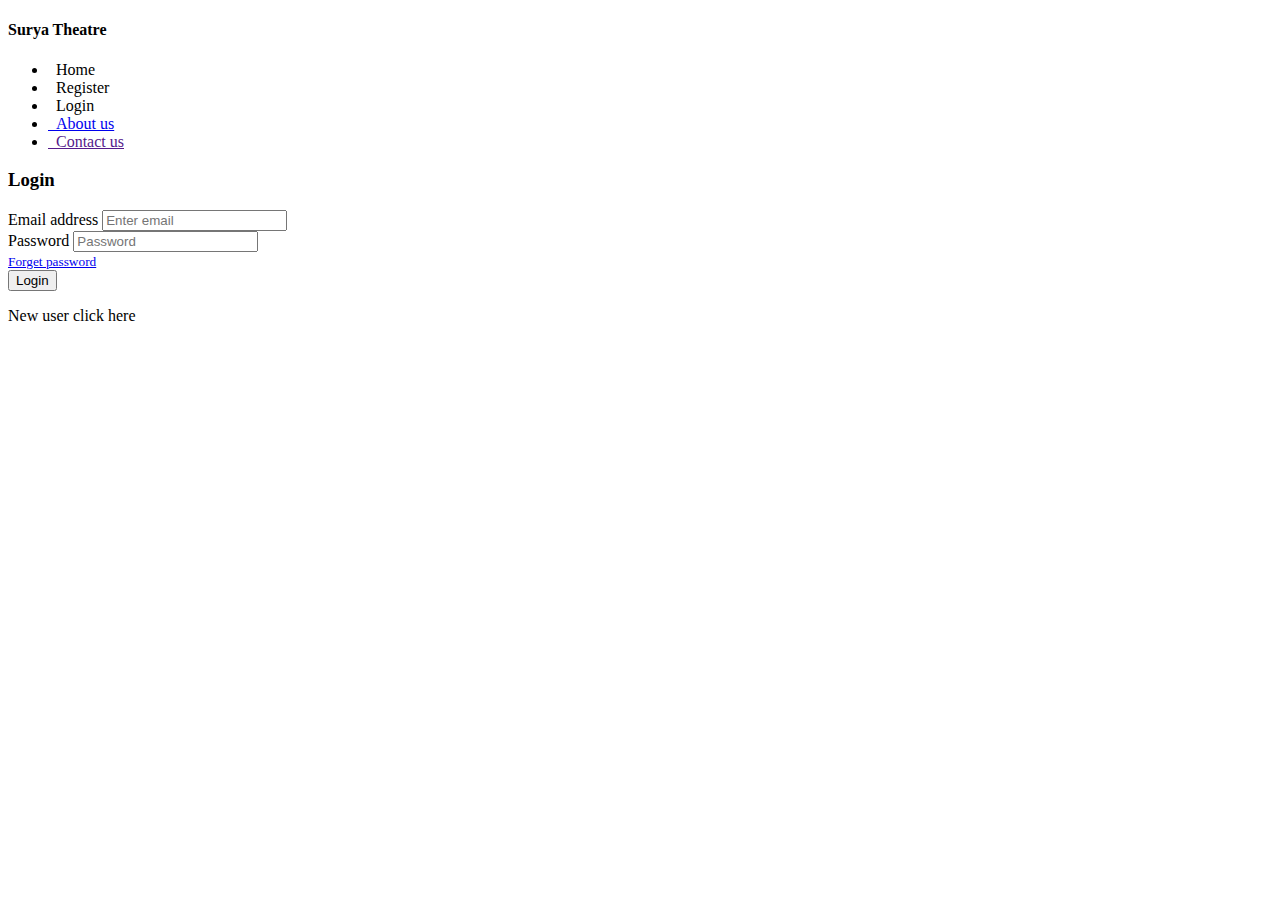
<file: Filimbooking/src/main/resources/templates/login.html>
<!doctype html>
<html lang="en" xmlns:th="http://www.thymeleaf.org">
<head>
<meta charset="UTF-8" />
<title>Home</title>
<link rel="stylesheet" href="#" th:href="@{/css/bootstrap.css}" />
<link rel="stylesheet" href="#" th:href="@{/css/all.css}" />
<link rel="stylesheet" href="#" th:href="@{/css/index.css}" />
</head>
<body>

	<div class="container base">
		<div class="row base-row">
			<div class="col-3 menu">
			<div class="logo mb-5 text-center text-light bg-dark pt-1 pb-1">
			<h4>Surya Theatre</h4>
			</div>
				<ul class="list">
					<li><a th:href="@{/}"><i class="fas fa-home"></i>&nbsp;&nbsp;Home</a></li>
					<li><a th:href="@{/register}"><i class="fas fa-user-plus"></i>&nbsp;&nbsp;Register</a></li>
					<li><a th:classappend="${menu == 'login'} ? 'text-dark' : ' '" th:href="@{/loginForm}"><i class="fas fa-users"></i>&nbsp;&nbsp;Login</a></li>
					<li><a href="@{/about}"><i class="fas fa-address-card"></i>&nbsp;&nbsp;About
							us</a></li>
					<li><a href=""><i class="fas fa-phone-square-alt"></i>&nbsp;&nbsp;Contact
							us</a></li>
				</ul>
			</div>
			<div class="col-9 login-form">
				<div class="login">
					<form action="processing" method="post">
						<div>
							<span th:text="${failed}"></span>
						</div>
						<div class="login-head">
						<h3>Login</h3>
						</div>
						<div class="form-group">
							<label for="exampleInputEmail1">Email address</label> <input
								type="email" class="form-control" id="exampleInputEmail1"
								aria-describedby="emailHelp" placeholder="Enter email"
								name="email">

						</div>
						<div class="form-group">
							<label for="exampleInputPassword1">Password</label> <input
								type="password" class="form-control" id="exampleInputPassword1"
								placeholder="Password" name="password">
						</div>
						<div class="forget">
					<small><span><a href="#">Forget password</a></span></small>
					</div>

						<button type="submit" class="btn btn-primary btn2">Login</button>
					</form>
					<div class="login-register">
					<p>New user <span><a th:href="@{/register}">click here</a></span></p>
					</div>
				</div>


			</div>
		</div>

	</div>
</body>
</html>
</file>
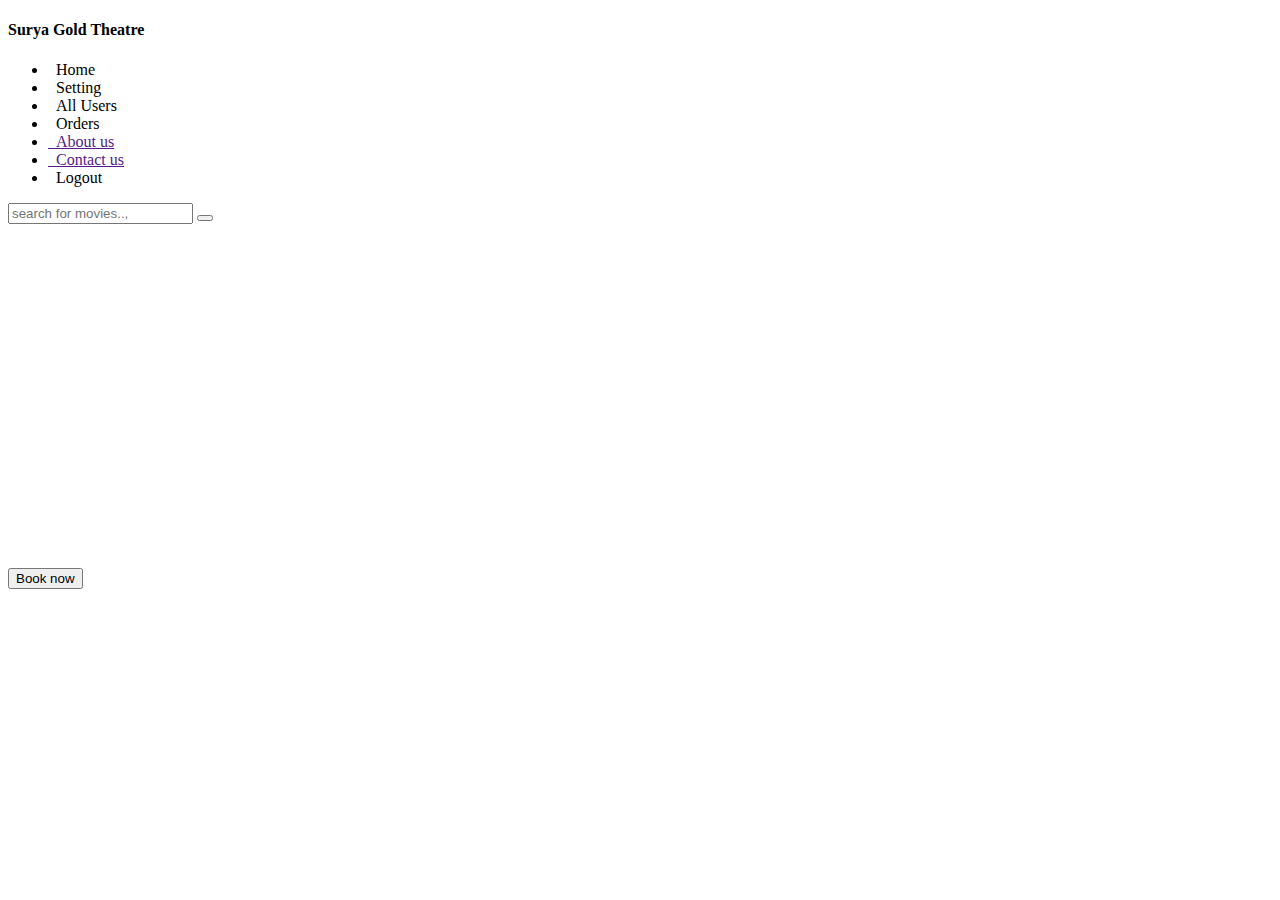
<file: Filimbooking/src/main/resources/templates/main-dashboard.html>
<!doctype html>
<html lang="en" xmlns:th="http://www.thymeleaf.org">
<head>
<meta charset="UTF-8" />
<title>Home</title>
<link rel="stylesheet" href="#" th:href="@{/css/bootstrap.css}" />
<link rel="stylesheet" href="#" th:href="@{/css/all.css}" />
<link rel="stylesheet" href="#" th:href="@{/css/index.css}" />
</head>
<body>

	<div class="container base">
		<div class="row base-row">
			<div class="col-3 menu">
			<div class="logo mb-5 text-center text-light bg-dark pt-1 pb-1">
			<h4>Surya Gold Theatre</h4>
			</div>
				<ul class="list">
					<li><a th:classappend="${menu == 'home'} ? 'text-dark' : ' '" th:href="@{/home}"><i class="fas fa-home"></i>&nbsp;&nbsp;Home</a></li>
					<li><a th:href="@{/setting}"><i class="fas fa-cogs"></i>&nbsp;&nbsp;Setting</a></li>
					<li th:if="${session.user.bid==1}"><a
						th:href="@{/all-customers-records}"><i class="fas fa-users"></i>&nbsp;&nbsp;All
							Users</a></li>
					<li><a th:href="@{/order-history}"><i
							class="fas fa-history"></i>&nbsp;&nbsp;Orders</a></li>
					<li><a href=""><i class="fas fa-address-card"></i>&nbsp;&nbsp;About
							us</a></li>
					<li><a href=""><i class="fas fa-phone-square-alt"></i>&nbsp;&nbsp;Contact
							us</a></li>
					<li><a th:href="@{/logout}"><i class="fas fa-sign-out-alt"></i>&nbsp;&nbsp;Logout</a></li>
				</ul>
			</div>
			<div class="col-9 main-dashboard">

				<div class="main-dashboard-head">
					<form action="">
						<input type="text" placeholder="search for movies..," />
						<button>
							<i class="fa fa-search"></i>
						</button>

					</form>
					<div class="main-dashboard-right">
						<p>
							<span><i class="fas fa-user"></i></span>&nbsp;<span
								class="name-user" th:if="${session.user.name}"
								th:text="${session.user.name}"></span>&nbsp;&nbsp;&nbsp;&nbsp;&nbsp;<span><i
								class="fas fa-envelope"></i> <sup><i class="fas fa-sms"></i></sup></span>
						</p>
					</div>


				</div>
				<div class="notice">
				<h5 class="bg-warning text-light text-center"><span th:text="${message}"></span></h5>
				</div>
				<div class="before_main_section">
					<div class="card-section" th:each="movies : ${listMovie}">
						<form th:action="@{/booking-seat}" method="get">
							<img th:src="@{${'images/'+movies.image}}" height="280px" alt="" />
							<div class="card_body mt-1">
								<button class="btn btn-primary" type="submit" name="movieName" th:value="${movies.movieName}">Book
									now</button>
							</div>
						</form>
					</div>
			</div>
		</div>

	</div>

</body>
</html>
</file>
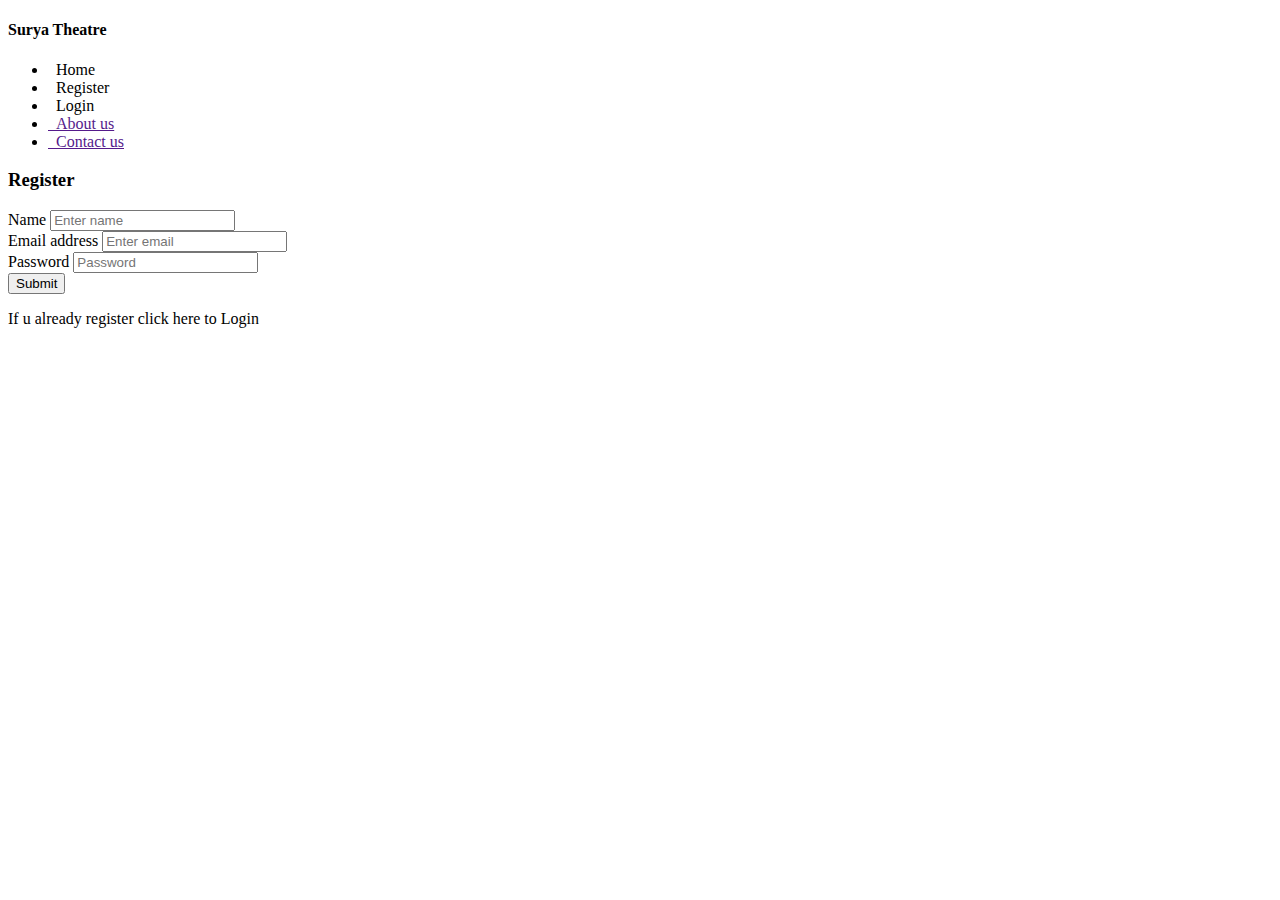
<file: Filimbooking/src/main/resources/templates/register.html>
<!doctype html>
<html lang="en" xmlns:th="http://www.thymeleaf.org">
<head>
<meta charset="UTF-8" />
<title>Home</title>
<link rel="stylesheet" href="#" th:href="@{/css/bootstrap.css}" />
<link rel="stylesheet" href="#" th:href="@{/css/all.css}" />
<link rel="stylesheet" href="#" th:href="@{/css/index.css}" />
</head>
<body>

	<div class="container base">
		<div class="row base-row">
			<div class="col-3 menu">
			<div class="logo mb-5 text-center text-light bg-dark pt-1 pb-1">
			<h4>Surya Theatre</h4>
			</div>
				<ul class="list">
					<li><a th:href="@{/}"><i class="fas fa-home"></i>&nbsp;&nbsp;Home</a></li>
					<li><a th:classappend="${menu == 'register'} ? 'text-dark' : ' '" th:href="@{/register}"><i class="fas fa-user-plus"></i>&nbsp;&nbsp;Register</a></li>
					<li><a th:href="@{/loginForm}"><i class="fas fa-users"></i>&nbsp;&nbsp;Login</a></li>
					<li><a href=""><i class="fas fa-address-card"></i>&nbsp;&nbsp;About
							us</a></li>
					<li><a href=""><i class="fas fa-phone-square-alt"></i>&nbsp;&nbsp;Contact
							us</a></li>
				</ul>
			</div>
			<div class="col-9 register-form">
				<div class="login">
					<form action="save" method="post">
					<div class="login-head">
						<h3>Register</h3>
						</div>
						<div class="form-group">
							<label for="exampleInputName">Name</label> <input type="text"
								class="form-control" id="exampleInputName"
								placeholder="Enter name" name="name">

						</div>

						<div class="form-group">
							<label for="exampleInputEmail1">Email address</label> <input
								type="email" class="form-control" id="exampleInputEmail1"
								name="email" placeholder="Enter email">

						</div>

						<div class="form-group">
							<label for="exampleInputPassword1">Password</label> <input
								type="password" class="form-control" id="exampleInputPassword1"
								placeholder="Password" name="password">
						</div>

						<button type="submit" class="btn btn-primary">Submit</button>
					</form>
					<div class="login-register">
						<p>
							If u already register <span><a th:href="@{/loginForm}">click here to Login</a></span>
						</p>
					</div>
				</div>


			</div>
		</div>

	</div>
</body>
</html>
</file>
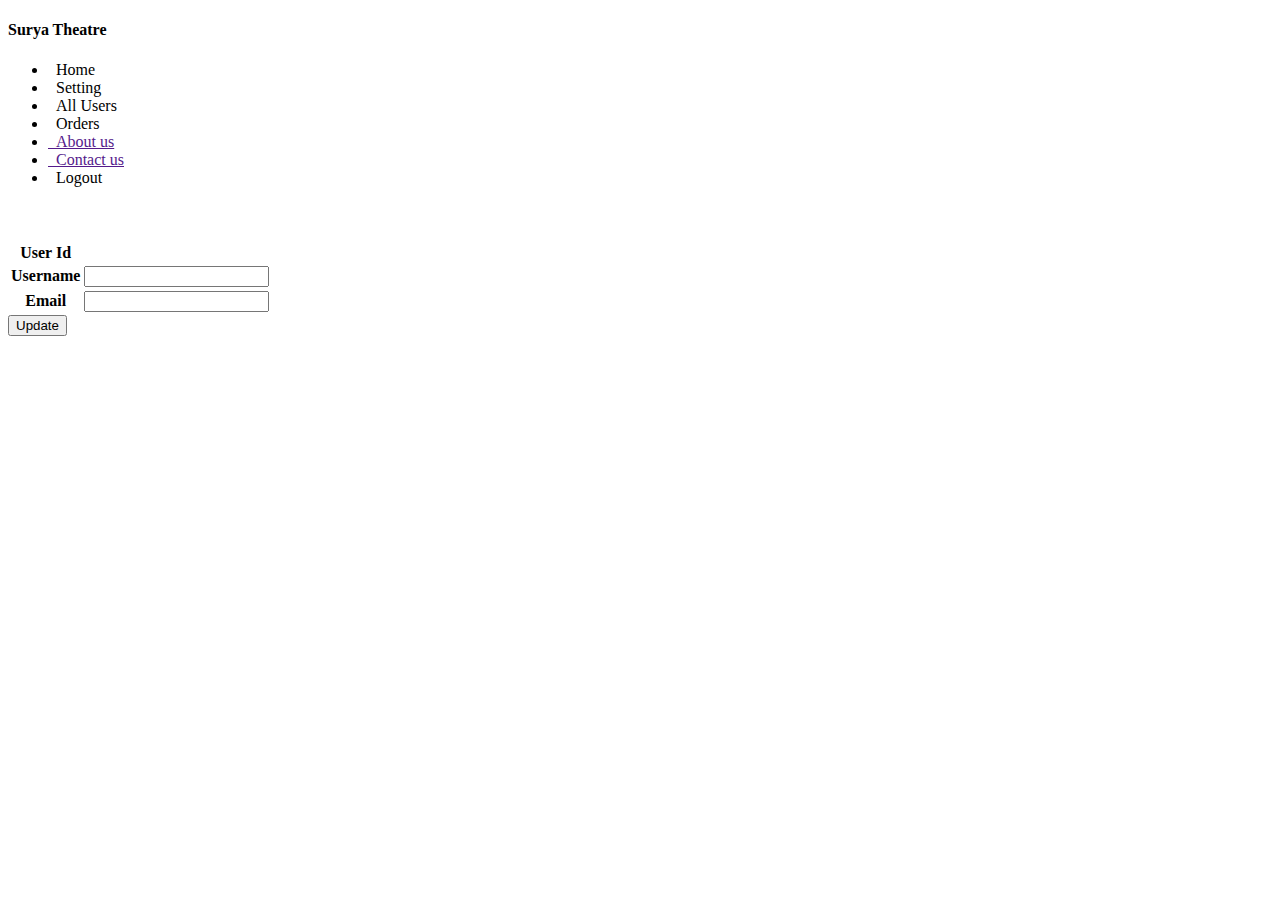
<file: Filimbooking/src/main/resources/templates/update-details.html>
<!doctype html>
<html lang="en" xmlns:th="http://www.thymeleaf.org">
<head>
<meta charset="UTF-8" />
<title>Home</title>
<link rel="stylesheet" href="#" th:href="@{/css/bootstrap.css}" />
<link rel="stylesheet" href="#" th:href="@{/css/all.css}" />
<link rel="stylesheet" href="#" th:href="@{/css/index.css}" />
</head>
<body>

	<div class="container base">
		<div class="row base-row">
			<div class="col-3 menu">
			<div class="logo mb-5 text-center text-light bg-dark pt-1 pb-1">
			<h4>Surya Theatre</h4>
			</div>
				<ul class="list">
					<li><a th:href="@{/home}"><i class="fas fa-home"></i>&nbsp;&nbsp;Home</a></li>
					<li><a th:classappend="${menu == 'setting'} ? 'text-dark' : ' '" th:href="@{/setting}"><i class="fas fa-cogs"></i>&nbsp;&nbsp;Setting</a></li>
					<li th:if="${session.user.bid==1}"><a
						th:href="@{/all-customers-records}"><i class="fas fa-users"></i>&nbsp;&nbsp;All
							Users</a></li>
					<li><a th:href="@{/order-history}"><i
							class="fas fa-history"></i>&nbsp;&nbsp;Orders</a></li>
					<li><a href=""><i class="fas fa-address-card"></i>&nbsp;&nbsp;About
							us</a></li>
					<li><a href=""><i class="fas fa-phone-square-alt"></i>&nbsp;&nbsp;Contact
							us</a></li>
					<li><a th:href="@{/logout}"><i class="fas fa-sign-out-alt"></i>&nbsp;&nbsp;Logout</a></li>
				</ul>
			</div>
			<div class="col-9 history">
				<div class="history-section">
					<div class="history-head">
						<p>
							<span><i class="fas fa-user"></i></span>&nbsp;<span
								class="name-user" th:if="${session.user.name}"
								th:text="${session.user.name}"></span>&nbsp;&nbsp;&nbsp;&nbsp;&nbsp;<span><i
								class="fas fa-envelope"></i> <sup><i class="fas fa-sms"></i></sup></span>
						</p>
					</div>

					<div class="setting-details">
						<form th:action="@{/setting/update-details}" method="post">
							<table class="table table-borderless">
								<tbody>
									<tr>
										<th>User Id</th>
										<td><span th:text="${session.user.bid}"></span></td>

									</tr>
									<tr>
										<th>Username</th>
										<td><input type="text" name="name"
											th:value="${session.user.name}" /></td>

									</tr>
									<tr>
										<th>Email</th>
										<td><input type="text" name="email"
											th:value="${session.user.email}" /></td>

									</tr>

								</tbody>
							</table>
							<div class="btn5 text-center">
								<button class="btn btn-primary" type="submit">Update</button>
							</div>


						</form>
					</div>


				</div>
			</div>
		</div>

	</div>

	<!-- <script th:inline="javascript">
	let str = [[${list1}]];
	let obj = JSON.parse(str);
	console.log(obj.seat);
	document.write(obj);
	
	</script> -->
</body>
</html>
</file>
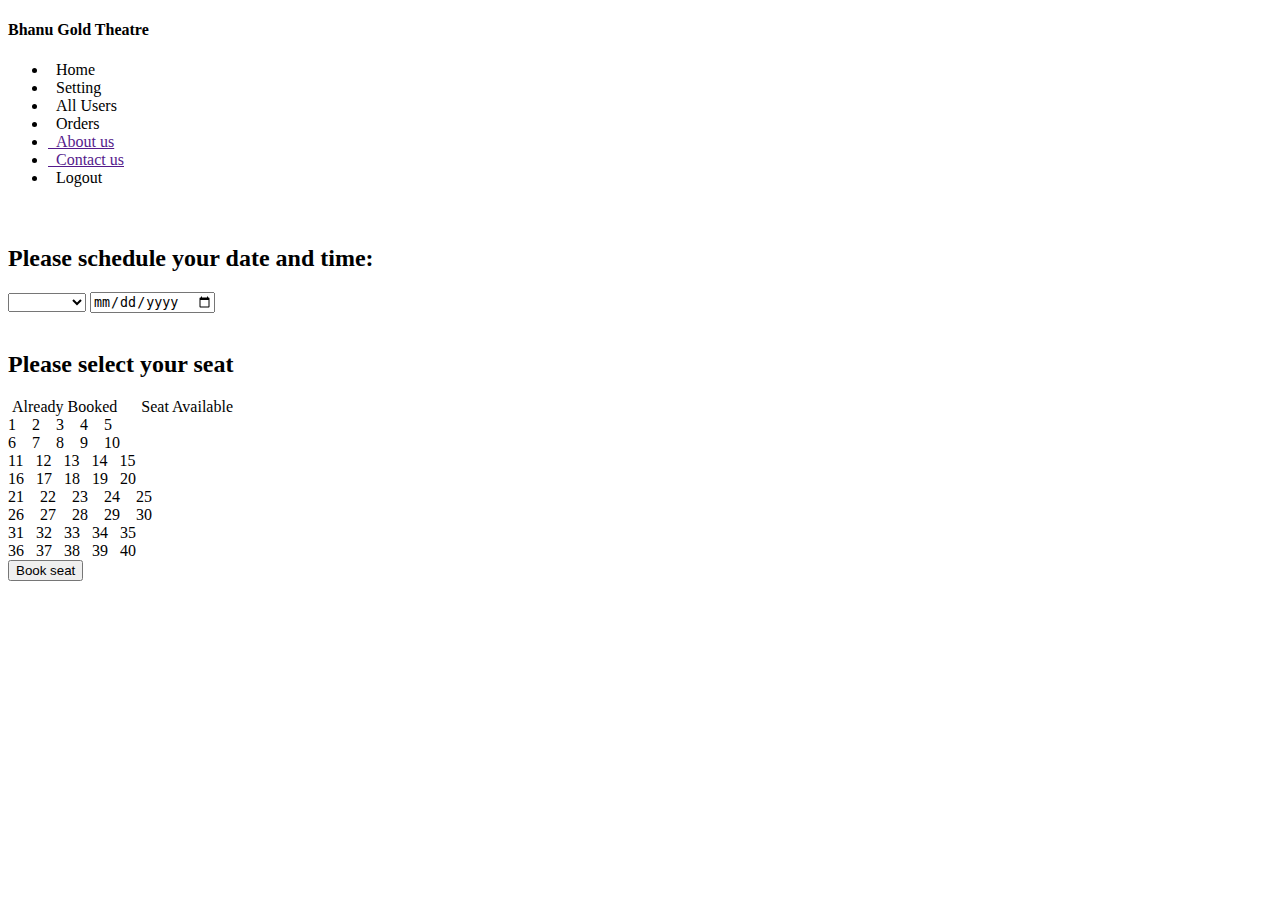
<file: Filimbooking/bin/src/main/resources/templates/dashboard.html>
<!doctype html>
<html lang="en" xmlns:th="http://www.thymeleaf.org">
<head>
<meta charset="UTF-8" />
<title>Home</title>
<link rel="stylesheet" href="#" th:href="@{/css/bootstrap.css}" />
<link rel="stylesheet" href="#" th:href="@{/css/all.css}" />
<link rel="stylesheet" href="#" th:href="@{/css/index.css}" />
</head>
<body>

	<div class="container base">
		<div class="row base-row">
			<div class="col-3 menu">
			<div class="logo mb-5 text-center text-light bg-dark pt-1 pb-1">
			<h4>Bhanu Gold Theatre</h4>
			</div>
				<ul class="list">
					<li><a th:href="@{/home}"><i class="fas fa-home"></i>&nbsp;&nbsp;Home</a></li>
					<li><a th:href="@{/setting}"><i class="fas fa-cogs"></i>&nbsp;&nbsp;Setting</a></li>
					<li th:if="${session.user.bid==1}"><a th:href="@{/all-customers-records}"><i class="fas fa-users"></i>&nbsp;&nbsp;All Users</a></li>
					<li><a th:href="@{/order-history}"><i class="fas fa-history"></i>&nbsp;&nbsp;Orders</a></li>
					<li><a href=""><i class="fas fa-address-card"></i>&nbsp;&nbsp;About
							us</a></li>
					<li><a href=""><i class="fas fa-phone-square-alt"></i>&nbsp;&nbsp;Contact
							us</a></li>
					<li><a th:href="@{/logout}"><i class="fas fa-sign-out-alt"></i>&nbsp;&nbsp;Logout</a></li>
				</ul>
			</div>
			<div class="col-9 dashboard">
				<div class="dashboard-section">
					<div class="dashboard-head">
						<p>
							<span><i class="fas fa-user"></i></span>&nbsp;<span
								class="name-user" th:if="${session.user.name}"
								th:text="${session.user.name}"></span>&nbsp;&nbsp;&nbsp;&nbsp;&nbsp;<span><i class="fas fa-envelope"></i>
								<sup><i class="fas fa-sms"></i></sup></span>
						</p>
					</div>
					<div class="dashboard-seat">

										<h2>Please schedule your date and time:</h2>
				<div class="date_form">
					<form th:action="@{/check}" method="post" id="form">
						<select name="localtime" id="timeselect">
							<option th:value="${time}" th:text="${'>>'+time}"></option>
							<option value="09:00 am">09:00 am</option>
							<option value="12:00 am">12:00 am</option>
							<option value="03:00 pm">03:00 pm</option>
							<option value="06:00 pm">06:00 pm</option>
							<option value="09:00 pm">09:00 pm</option>
						</select> <input type="date" name="localdate" th:value="${date}" th:min="${min}" th:max="${max}" id="dateselect" />

					</form>

				</div>
				<br />
				<form th:action="@{/book-seat}" method="post">
				<input type="text" hidden="hidden" name="movieName" th:value="${session.movieName}" />
					<div class="container seat-section">
					<h2>Please select your seat</h2>
					<div class="symbol"><i class="fas fa-square one"></i>&nbsp;<span>Already Booked</span>&nbsp;&nbsp;&nbsp;&nbsp;
					<i class="fas fa-square two"></i>&nbsp;<span>Seat Available</span>
					</div>
						<div class="row seat-row">
						   <div class="col-5 first">
				
					<input type="checkbox" id="cb1" hidden="hidden"
						th:classappend="${#lists.contains(seats, 'seat1')} ? 'box1' : 'mybtn'"
						th:checked="${#lists.contains(seats, 'seat1')}" th:disabled="${#lists.contains(seats, 'seat1')}" value="seat1"
						name="seatNo[]"><label class="btn btn-success" for="cb1">1</label>&nbsp;&nbsp;&nbsp;

					<input type="checkbox" id="cb2" hidden="hidden" th:classappend="${#lists.contains(seats, 'seat2')} ? 'box1' : 'mybtn'"
						th:checked="${#lists.contains(seats, 'seat2')}" th:disabled="${#lists.contains(seats, 'seat2')}" value="seat2"
						name="seatNo[]"><label class="btn btn-success" for="cb2">2</label>&nbsp;&nbsp;&nbsp;

					<input type="checkbox" id="cb3" hidden="hidden" th:classappend="${#lists.contains(seats, 'seat3')} ? 'box1' : 'mybtn'"
						th:checked="${#lists.contains(seats, 'seat3')}" th:disabled="${#lists.contains(seats, 'seat3')}" value="seat3"
						name="seatNo[]"><label class="btn btn-success" for="cb3">3</label>&nbsp;&nbsp;&nbsp;

					<input type="checkbox" id="cb4" hidden="hidden" th:classappend="${#lists.contains(seats, 'seat4')} ? 'box1' : 'mybtn'"
						th:checked="${#lists.contains(seats, 'seat4')}" th:disabled="${#lists.contains(seats, 'seat4')}" value="seat4"
						name="seatNo[]"><label class="btn btn-success" for="cb4">4</label>&nbsp;&nbsp;&nbsp;

					<input type="checkbox" id="cb5" hidden="hidden" th:classappend="${#lists.contains(seats, 'seat5')} ? 'box1' : 'mybtn'"
						th:checked="${#lists.contains(seats, 'seat5')}" th:disabled="${#lists.contains(seats, 'seat5')}" value="seat5"
						name="seatNo[]"><label class="btn btn-success" for="cb5">5</label><br>

					<input type="checkbox" id="cb6" hidden="hidden" th:classappend="${#lists.contains(seats, 'seat6')} ? 'box1' : 'mybtn'"
						th:checked="${#lists.contains(seats, 'seat6')}" th:disabled="${#lists.contains(seats, 'seat6')}" value="seat6"
						name="seatNo[]"><label class="btn btn-success" for="cb6">6</label>&nbsp;&nbsp;&nbsp;

					<input type="checkbox" id="cb7" hidden="hidden" th:classappend="${#lists.contains(seats, 'seat7')} ? 'box1' : 'mybtn'"
						th:checked="${#lists.contains(seats, 'seat7')}" th:disabled="${#lists.contains(seats, 'seat7')}" value="seat7"
						name="seatNo[]"><label class="btn btn-success" for="cb7">7</label>&nbsp;&nbsp;&nbsp;

					<input type="checkbox" id="cb8" hidden="hidden" th:classappend="${#lists.contains(seats, 'seat8')} ? 'box1' : 'mybtn'"
						th:checked="${#lists.contains(seats, 'seat8')}" th:disabled="${#lists.contains(seats, 'seat8')}" value="seat8"
						name="seatNo[]"><label class="btn btn-success" for="cb8">8</label>&nbsp;&nbsp;&nbsp;

					<input type="checkbox" id="cb9" hidden="hidden" th:classappend="${#lists.contains(seats, 'seat9')} ? 'box1' : 'mybtn'"
						th:checked="${#lists.contains(seats, 'seat9')}" th:disabled="${#lists.contains(seats, 'seat9')}" value="seat9"
						name="seatNo[]"><label class="btn btn-success" for="cb9">9</label>&nbsp;&nbsp;&nbsp;

					<input type="checkbox" id="cb10" hidden="hidden" th:classappend="${#lists.contains(seats, 'seat10')} ? 'box1' : 'mybtn'"
						th:checked="${#lists.contains(seats, 'seat10')}" th:disabled="${#lists.contains(seats, 'seat10')}"
						value="seat10" name="seatNo[]"><label
						class="btn btn-success" for="cb10">10</label><br>
						
						
						 <input
						type="checkbox" id="cb11" hidden="hidden" th:classappend="${#lists.contains(seats, 'seat11')} ? 'box1' : 'mybtn'"
						th:checked="${#lists.contains(seats, 'seat11')}" th:disabled="${#lists.contains(seats, 'seat11')}" value="seat11"
						name="seatNo[]"><label class="btn btn-success" for="cb11">11</label>&nbsp;&nbsp;

					<input type="checkbox" id="cb12" hidden="hidden" th:classappend="${#lists.contains(seats, 'seat12')} ? 'box1' : 'mybtn'"
						th:checked="${#lists.contains(seats, 'seat12')}" th:disabled="${#lists.contains(seats, 'seat12')}"
						value="seat12" name="seatNo[]"><label
						class="btn btn-success" for="cb12">12</label>&nbsp;&nbsp;

					<input type="checkbox" id="cb13" hidden="hidden" th:classappend="${#lists.contains(seats, 'seat13')} ? 'box1' : 'mybtn'"
						th:checked="${#lists.contains(seats, 'seat13')}" th:disabled="${#lists.contains(seats, 'seat13')}"
						value="seat13" name="seatNo[]"><label
						class="btn btn-success" for="cb13">13</label>&nbsp;&nbsp;

					<input type="checkbox" id="cb14" hidden="hidden" th:classappend="${#lists.contains(seats, 'seat14')} ? 'box1' : 'mybtn'"
						th:checked="${#lists.contains(seats, 'seat14')}" th:disabled="${#lists.contains(seats, 'seat14')}"
						value="seat14" name="seatNo[]"><label
						class="btn btn-success" for="cb14">14</label>&nbsp;&nbsp;

					<input type="checkbox" id="cb15" hidden="hidden" th:classappend="${#lists.contains(seats, 'seat15')} ? 'box1' : 'mybtn'"
						th:checked="${#lists.contains(seats, 'seat15')}" th:disabled="${#lists.contains(seats, 'seat15')}"
						value="seat15" name="seatNo[]"><label
						class="btn btn-success" for="cb15">15</label><br>
						
						
						 <input
						type="checkbox" id="cb16" hidden="hidden" th:classappend="${#lists.contains(seats, 'seat16')} ? 'box1' : 'mybtn'"
						th:checked="${#lists.contains(seats, 'seat16')}" th:disabled="${#lists.contains(seats, 'seat16')}" value="seat16"
						name="seatNo[]"><label class="btn btn-success" for="cb16">16</label>&nbsp;&nbsp;

					<input type="checkbox" id="cb17" hidden="hidden" th:classappend="${#lists.contains(seats, 'seat17')} ? 'box1' : 'mybtn'"
						th:checked="${#lists.contains(seats, 'seat17')}" th:disabled="${#lists.contains(seats, 'seat17')}"
						value="seat17" name="seatNo[]"><label
						class="btn btn-success" for="cb17">17</label>&nbsp;&nbsp;

					<input type="checkbox" id="cb18" hidden="hidden" th:classappend="${#lists.contains(seats, 'seat18')} ? 'box1' : 'mybtn'"
						th:checked="${#lists.contains(seats, 'seat18')}" th:disabled="${#lists.contains(seats, 'seat18')}"
						value="seat18" name="seatNo[]"><label
						class="btn btn-success" for="cb18">18</label>&nbsp;&nbsp;

					<input type="checkbox" id="cb19" hidden="hidden" th:classappend="${#lists.contains(seats, 'seat19')} ? 'box1' : 'mybtn'"
						th:checked="${#lists.contains(seats, 'seat19')}" th:disabled="${#lists.contains(seats, 'seat19')}"
						value="seat19" name="seatNo[]"><label
						class="btn btn-success" for="cb19">19</label>&nbsp;&nbsp;

					<input type="checkbox" id="cb20" hidden="hidden" th:classappend="${#lists.contains(seats, 'seat20')} ? 'box1' : 'mybtn'"
						th:checked="${#lists.contains(seats, 'seat20')}" th:disabled="${#lists.contains(seats, 'seat20')}"
						value="seat20" name="seatNo[]"><label
						class="btn btn-success" for="cb20">20</label>
						   
						   
						   </div>
						    <div class="col-5 second">
						      <input type="checkbox" id="cb21" hidden="hidden"
						th:classappend="${#lists.contains(seats, 'seat21')} ? 'box1' : 'mybtn'"
						th:checked="${#lists.contains(seats, 'seat21')}" th:disabled="${#lists.contains(seats, 'seat21')}" value="seat21"
						name="seatNo[]"><label class="btn btn-success" for="cb21">21</label>&nbsp;&nbsp;&nbsp;

					<input type="checkbox" id="cb22" hidden="hidden" th:classappend="${#lists.contains(seats, 'seat22')} ? 'box1' : 'mybtn'"
						th:checked="${#lists.contains(seats, 'seat22')}" th:disabled="${#lists.contains(seats, 'seat22')}" value="seat22"
						name="seatNo[]"><label class="btn btn-success" for="cb22">22</label>&nbsp;&nbsp;&nbsp;

					<input type="checkbox" id="cb23" hidden="hidden" th:classappend="${#lists.contains(seats, 'seat23')} ? 'box1' : 'mybtn'"
						th:checked="${#lists.contains(seats, 'seat23')}" th:disabled="${#lists.contains(seats, 'seat23')}" value="seat23"
						name="seatNo[]"><label class="btn btn-success" for="cb23">23</label>&nbsp;&nbsp;&nbsp;

					<input type="checkbox" id="cb24" hidden="hidden" th:classappend="${#lists.contains(seats, 'seat24')} ? 'box1' : 'mybtn'"
						th:checked="${#lists.contains(seats, 'seat24')}" th:disabled="${#lists.contains(seats, 'seat24')}" value="seat24"
						name="seatNo[]"><label class="btn btn-success" for="cb24">24</label>&nbsp;&nbsp;&nbsp;

					<input type="checkbox" id="cb25" hidden="hidden" th:classappend="${#lists.contains(seats, 'seat25')} ? 'box1' : 'mybtn'"
						th:checked="${#lists.contains(seats, 'seat25')}" th:disabled="${#lists.contains(seats, 'seat25')}" value="seat25"
						name="seatNo[]"><label class="btn btn-success" for="cb25">25</label><br>

					<input type="checkbox" id="cb26" hidden="hidden" th:classappend="${#lists.contains(seats, 'seat26')} ? 'box1' : 'mybtn'"
						th:checked="${#lists.contains(seats, 'seat26')}" th:disabled="${#lists.contains(seats, 'seat26')}" value="seat26"
						name="seatNo[]"><label class="btn btn-success" for="cb26">26</label>&nbsp;&nbsp;&nbsp;

					<input type="checkbox" id="cb27" hidden="hidden" th:classappend="${#lists.contains(seats, 'seat27')} ? 'box1' : 'mybtn'"
						th:checked="${#lists.contains(seats, 'seat27')}" th:disabled="${#lists.contains(seats, 'seat27')}" value="seat27"
						name="seatNo[]"><label class="btn btn-success" for="cb27">27</label>&nbsp;&nbsp;&nbsp;

					<input type="checkbox" id="cb28" hidden="hidden" th:classappend="${#lists.contains(seats, 'seat28')} ? 'box1' : 'mybtn'"
						th:checked="${#lists.contains(seats, 'seat28')}" th:disabled="${#lists.contains(seats, 'seat28')}" value="seat28"
						name="seatNo[]"><label class="btn btn-success" for="cb28">28</label>&nbsp;&nbsp;&nbsp;

					<input type="checkbox" id="cb29" hidden="hidden" th:classappend="${#lists.contains(seats, 'seat29')} ? 'box1' : 'mybtn'"
						th:checked="${#lists.contains(seats, 'seat29')}" th:disabled="${#lists.contains(seats, 'seat29')}" value="seat29"
						name="seatNo[]"><label class="btn btn-success" for="cb29">29</label>&nbsp;&nbsp;&nbsp;

					<input type="checkbox" id="cb30" hidden="hidden" th:classappend="${#lists.contains(seats, 'seat30')} ? 'box1' : 'mybtn'"
						th:checked="${#lists.contains(seats, 'seat30')}" th:disabled="${#lists.contains(seats, 'seat30')}"
						value="seat30" name="seatNo[]"><label
						class="btn btn-success" for="cb30">30</label><br>
						
						
						 <input
						type="checkbox" id="cb31" hidden="hidden" th:classappend="${#lists.contains(seats, 'seat31')} ? 'box1' : 'mybtn'"
						th:checked="${#lists.contains(seats, 'seat31')}" th:disabled="${#lists.contains(seats, 'seat31')}" value="seat31"
						name="seatNo[]"><label class="btn btn-success" for="cb31">31</label>&nbsp;&nbsp;

					<input type="checkbox" id="cb32" hidden="hidden" th:classappend="${#lists.contains(seats, 'seat32')} ? 'box1' : 'mybtn'"
						th:checked="${#lists.contains(seats, 'seat32')}" th:disabled="${#lists.contains(seats, 'seat32')}"
						value="seat32" name="seatNo[]"><label
						class="btn btn-success" for="cb32">32</label>&nbsp;&nbsp;

					<input type="checkbox" id="cb33" hidden="hidden" th:classappend="${#lists.contains(seats, 'seat33')} ? 'box1' : 'mybtn'"
						th:checked="${#lists.contains(seats, 'seat33')}" th:disabled="${#lists.contains(seats, 'seat33')}"
						value="seat33" name="seatNo[]"><label
						class="btn btn-success" for="cb33">33</label>&nbsp;&nbsp;

					<input type="checkbox" id="cb34" hidden="hidden" th:classappend="${#lists.contains(seats, 'seat34')} ? 'box1' : 'mybtn'"
						th:checked="${#lists.contains(seats, 'seat34')}" th:disabled="${#lists.contains(seats, 'seat34')}"
						value="seat34" name="seatNo[]"><label
						class="btn btn-success" for="cb34">34</label>&nbsp;&nbsp;

					<input type="checkbox" id="cb35" hidden="hidden" th:classappend="${#lists.contains(seats, 'seat35')} ? 'box1' : 'mybtn'"
						th:checked="${#lists.contains(seats, 'seat35')}" th:disabled="${#lists.contains(seats, 'seat35')}"
						value="seat35" name="seatNo[]"><label
						class="btn btn-success" for="cb35">35</label><br>
						
						
						 <input
						type="checkbox" id="cb36" hidden="hidden" th:classappend="${#lists.contains(seats, 'seat36')} ? 'box1' : 'mybtn'"
						th:checked="${#lists.contains(seats, 'seat36')}" th:disabled="${#lists.contains(seats, 'seat36')}" value="seat36"
						name="seatNo[]"><label class="btn btn-success" for="cb36">36</label>&nbsp;&nbsp;

					<input type="checkbox" id="cb37" hidden="hidden" th:classappend="${#lists.contains(seats, 'seat37')} ? 'box1' : 'mybtn'"
						th:checked="${#lists.contains(seats, 'seat37')}" th:disabled="${#lists.contains(seats, 'seat37')}"
						value="seat37" name="seatNo[]"><label
						class="btn btn-success" for="cb37">37</label>&nbsp;&nbsp;

					<input type="checkbox" id="cb38" hidden="hidden" th:classappend="${#lists.contains(seats, 'seat38')} ? 'box1' : 'mybtn'"
						th:checked="${#lists.contains(seats, 'seat38')}" th:disabled="${#lists.contains(seats, 'seat38')}"
						value="seat38" name="seatNo[]"><label
						class="btn btn-success" for="cb38">38</label>&nbsp;&nbsp;

					<input type="checkbox" id="cb39" hidden="hidden" th:classappend="${#lists.contains(seats, 'seat39')} ? 'box1' : 'mybtn'"
						th:checked="${#lists.contains(seats, 'seat39')}" th:disabled="${#lists.contains(seats, 'seat39')}"
						value="seat39" name="seatNo[]"><label
						class="btn btn-success" for="cb39">39</label>&nbsp;&nbsp;

					<input type="checkbox" id="cb40" hidden="hidden" th:classappend="${#lists.contains(seats, 'seat40')} ? 'box1' : 'mybtn'"
						th:checked="${#lists.contains(seats, 'seat40')}" th:disabled="${#lists.contains(seats, 'seat40')}"
						value="seat40" name="seatNo[]"><label
						class="btn btn-success" for="cb40">40</label>
						      
						    
						    </div>
						
						
						
						</div>
					</div>
					<button type="submit" class="btn btn-primary btn1">Book seat</button>
				</form>
							
				</div>		

				</div>
			</div>
		</div>

	</div>

	<script>
		document.getElementById("dateselect").onchange = function() {
			document.getElementById("form").submit();
		}
		
		 document.getElementById("timeselect").onchange = function() {
	            document.getElementById("form").submit();
	        }
	</script>
</body>
</html>
</file>
